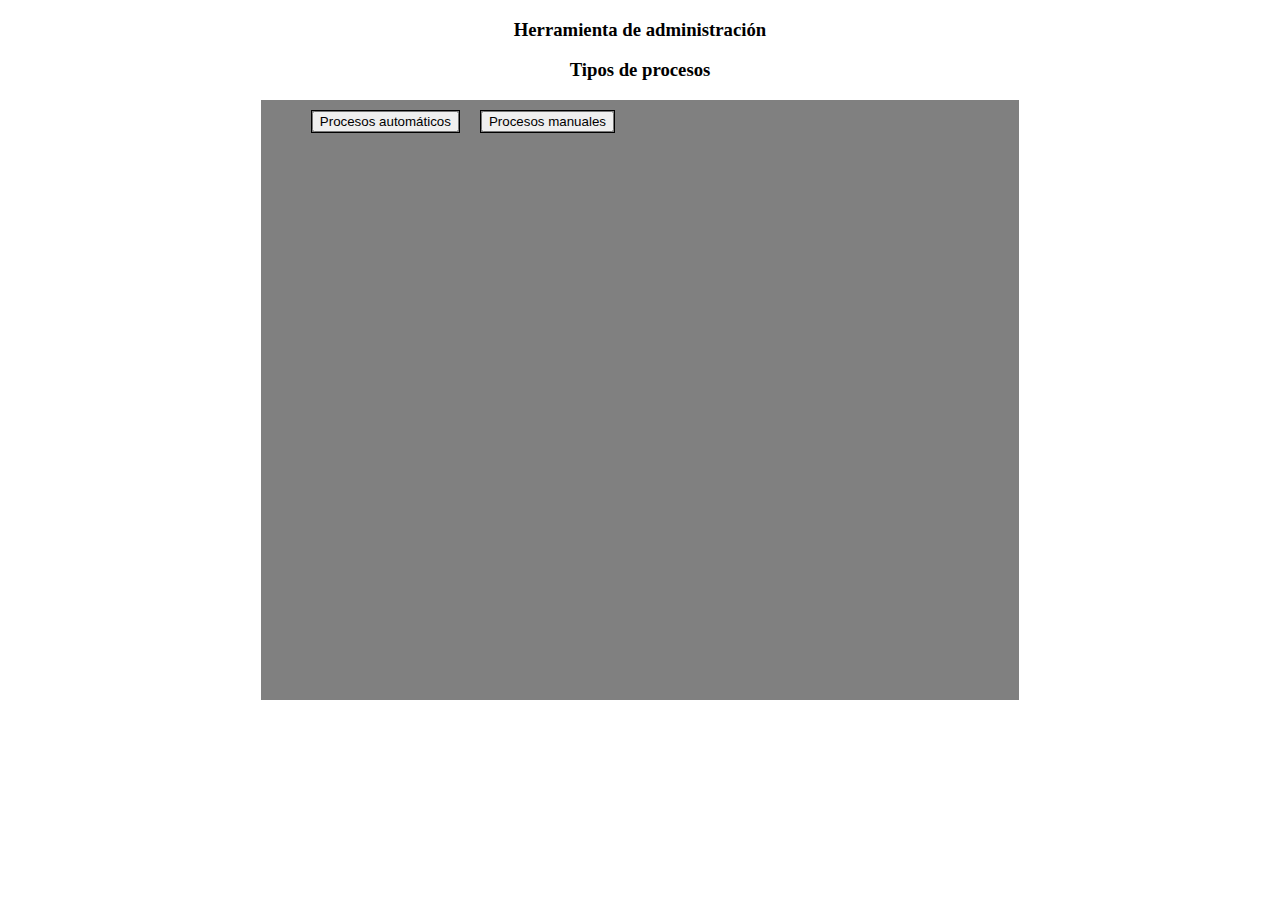
<file: index.html>
<!DOCTYPE html>
<html lang="en">
<head>
    <meta charset="UTF-8">
    <meta name="viewport" content="width=device-width, initial-scale=1.0">
    <link rel="stylesheet" href="estilos.css" title="Mis cosas">
    <title>Script Administrador</title>
    <script>
        // Función para alternar la visibilidad del contenido y cambiar el texto del botón
        function toggleDiv(button, divId, originalText) {
            var div = document.getElementById(divId);
            var allButtons = document.querySelectorAll("button[data-original-text]");


            // Restablece el color de fondo de todos los botones
            allButtons.forEach(function (otherButton) {
                otherButton.style.backgroundColor = "white";
            });

            // Alterna el estado del contenido clicado
            if (div.style.display === "none" || div.style.display === "") {
                div.style.display = "block";
                button.textContent = "Ocultar " + originalText;
                button.style.backgroundColor = "lightblue";
            } else {
                div.style.display = "none";
                button.textContent = originalText;
                button.style.backgroundColor = "white";
            }
        }

        // Función para ocultar todo el contenido cuando se envía el formulario
        function hideAllDivs() {
            var divs = document.querySelectorAll("div");
            divs.forEach(function (div) {
                div.style.display = "none";
            });

            // Restaurar los nombres originales de los botones
            var buttons = document.querySelectorAll("button[data-original-text]");
            buttons.forEach(function (button) {
                button.textContent = button.getAttribute("data-original-text");
                button.style.backgroundColor = "white";
            });
        }
    </script>
    <style>
        /* Ocultar contenido por defecto */
        .hidden {
            display: none;
        }
    </style>
    <script>
        function toggleVisibility(button, divId, target) {
            const div = document.getElementById(divId);
            const targetElement = document.getElementById(target);

            const allButtons = document.querySelectorAll("button[data-original-text]");
            allButtons.forEach(function (otherButton) {
                otherButton.style.backgroundColor = "white";
            });

            if (div.style.display === "none" || div.classList.contains("hidden")) {
                div.style.display = "block";
                div.classList.remove("hidden");
                button.style.backgroundColor = "lightblue";
                button.textContent = "Ocultar " + button.getAttribute('data-original-text');
            } else {
                div.style.display = "none";
                div.classList.add("hidden");
                button.style.backgroundColor = "white";
                button.textContent = button.getAttribute('data-original-text');
            }

            if (targetElement) {
                targetElement.style.display = div.style.display;
            }
        }
    </script>


</head>
<body>
<header>
    <h3>Herramienta de administración</h3>
</header>
<nav></nav>
<main>
    <!--Tipos de procesos-->

    <h3>Tipos de procesos</h3>
    <div id="tipos">
        <form id="formProcesos" action="#" method="get" onsubmit="hideAllDivs()">
            <ol>
                <li>
                    <!--Procesos automáticos-->
                    <button type="button" onclick="toggleDiv(this, 'auto', 'Procesos automáticos')"
                            data-original-text="Procesos automáticos">Procesos automáticos
                    </button>
                    <div id="auto" class="contenido" style="display: none;">
                        <p>Añadir el código de procesos automáticos</p>
                    </div>

                </li>
                <li>
                    <!--Procesos manuales-->
                    <div id="manual">
                        <button type="button" onclick="toggleDiv(this, 'manualContent', 'Procesos manuales')"
                                data-original-text="Procesos manuales">Procesos manuales
                        </button>
                        <div id="manualContent" class="contenido" style="display: none;">
                            <ol>
                                <li>
                                    <!--Opciones del equipo-->
                                    <div class="equipo">
                                        <button type="button" onclick="toggleDiv(this, 'equipoContent', 'Equipos')"
                                                data-original-text="Equipos">Equipos
                                        </button>
                                        <div id="equipoContent" class="contenido" style="display: none;">
                                            <ol>
                                                <li>
                                                    <div class="nombre">
                                                        <button type="button"
                                                                onclick="toggleDiv(this, 'nombreContent', 'Cambiar el nombre del equipo')"
                                                                data-original-text="Cambiar el nombre del equipo">
                                                            Cambiar el nombre del equipo
                                                        </button>
                                                        <div id="nombreContent" class="contenido"
                                                             style="display: none;">
                                                            <form action="procesos.php" method="get">
                                                                <input type="text" name="nombre" id="npc" placeholder="Name PC" required>
                                                                <!--Envío del formulario final-->
                                                                <input type="submit" value="Cambiar">
                                                            </form>
                                                        </div>
                                                    </div>
                                                </li>
                                                <li>
                                                    <div class="ip">
                                                        <button type="button" onclick="toggleDiv(this, 'ipContent', 'Configurar IP del equipo')" data-original-text="Configurar IP del equipo">
                                                                Configurar IP del equipo
                                                        </button>
                                                        <div id="ipContent" class="contenido" style="display: none;">
                                                            <form action="procesos.php" method="get">
                                                                <input type="text" name="ip" id="ip" placeholder="IP" required>
                                                                <input type="text" name="mask" id="mask" placeholder="Mask" required>
                                                                <input type="text" name="gtw" id="gtw" placeholder="Gateway" required>
                                                                <input type="text" name="dns1" id="dns1" placeholder="DNS primario" required>
                                                                <input type="text" name="dns2" id="dns2" placeholder="DNS secundario" required>
                                                                <!--Envío del formulario final-->
                                                                <input type="submit" value="Cambiar IP">
                                                            </form>
                                                        </div>
                                                    </div>
                                                </li>
                                            </ol>
                                        </div>
                                    </div>
                                </li>
                                <li>
                                    <!--Opciones de dominio-->
                                    <div class="dominios">
                                        <button type="button"
                                                onclick="toggleDiv(this, 'dominiosContent', 'Opciones de dominios')"
                                                data-original-text="Opciones de dominios">Opciones de dominios
                                        </button>
                                        <div id="dominiosContent" class="contenido" style="display: none;">
                                            <ol>
                                                <li>
                                                    <div class="prom">
                                                        <button type="button"
                                                                onclick="toggleDiv(this, 'promContent', 'Promover un dominio')"
                                                                data-original-text="Promover un dominio">Promover un
                                                            dominio
                                                        </button>
                                                        <div id="promContent" class="contenido" style="display: none;">
                                                            <ol>
                                                                <li>
                                                                    <div class="primario">
                                                                        <button type="button"
                                                                                onclick="toggleDiv(this, 'primarioContent', 'Dominio primario')"
                                                                                data-original-text="Dominio primario">
                                                                            Dominio primario
                                                                        </button>
                                                                        <div id="primarioContent" class="contenido"
                                                                             style="display: none;">
                                                                            <form action="procesos.php" method="get">
                                                                                <table>
                                                                                    <tr>
                                                                                        <th>Nombre del dominio</th>
                                                                                        <td><input type="text" name="ndom" id="ndom" placeholder="Nombre del dominio" required></td>
                                                                                    </tr>
                                                                                    <tr>
                                                                                        <th>Extensión</th>
                                                                                        <td><input type="text" name="exdom" id="exdom" placeholder="Extensión del dominio" required></td>
                                                                                    </tr>
                                                                                    <tr>
                                                                                        <th>Contraseña del dominio:</th>
                                                                                        <td><input type="password" name="cdom" id="cdom" placeholder="Contraseña del dominio" required></td>
                                                                                    </tr>
                                                                                    <tr>
                                                                                        <th>Usuario administrador</th>
                                                                                        <td><input type="text" name="usun" id="usun" placeholder="Nombre del usuario" required></td>
                                                                                    </tr>
                                                                                    <tr>
                                                                                        <th>Contraseña del usuario</th>
                                                                                        <td><input type="password" name="clave" id="clave" placeholder="Contraseña del usuario" required></td>
                                                                                    </tr>
                                                                                    <tr>
                                                                                        <th>
                                                                                            <select name="rebot" id="rebot" required>
                                                                                                <option value="re">Reiniciar</option>
                                                                                                <option value="nore">No reiniciar</option>
                                                                                            </select>
                                                                                        </th>
                                                                                        <td>el sistema al finalizar</td>
                                                                                    </tr>
                                                                                </table>
                                                                                <!--Envío del formulario final-->
                                                                                <input type="submit" value="Promover">
                                                                            </form>
                                                                        </div>
                                                                    </div>
                                                                </li>
                                                                <li>
                                                                    <div class="secundario">
                                                                        <button type="button" onclick="toggleDiv(this, 'secundarioContent', 'Dominio secundario')" data-original-text="Dominio secundario">
                                                                            Dominio secundario
                                                                        </button>
                                                                        <div id="secundarioContent" class="contenido" style="display: none;">
                                                                            <form action="procesos.php" method="get">
                                                                                <table>
                                                                                    <tr>
                                                                                        <th>Nombre del dominio primario</th>
                                                                                        <td><input type="text" name="ndom" id="ndom" placeholder="Nombre del dominio primario" required></td>
                                                                                    </tr>
                                                                                    <tr>
                                                                                        <th>Nombre del dominio</th>
                                                                                        <td><input type="text" name="ndomsec" id="ndomsec" placeholder="Nombre del dominio" required></td>
                                                                                    </tr>
                                                                                    <tr>
                                                                                        <th>Extensión</th>
                                                                                        <td><input type="text" name="exdom" id="exdom" placeholder="Extensión del dominio" required></td>
                                                                                    </tr>
                                                                                    <tr>
                                                                                        <th>Contraseña del dominio:</th>
                                                                                        <td><input type="password" name="cdom" id="cdom" placeholder="Contraseña del dominio" required></td>
                                                                                    </tr>
                                                                                    <tr>
                                                                                        <th>Usuario administrador</th>
                                                                                        <td><input type="text" name="usun" id="usun" placeholder="Nombre del usuario" required></td>
                                                                                    </tr>
                                                                                    <tr>
                                                                                        <th>Contraseña del usuario</th>
                                                                                        <td><input type="password" name="clave" id="clave" placeholder="Contraseña del usuario" required></td>
                                                                                    </tr>
                                                                                    <tr>
                                                                                        <th>
                                                                                            <select name="rebot" id="rebot" required>
                                                                                                <option value="re">Reiniciar</option>
                                                                                                <option value="nore">No reiniciar</option>
                                                                                            </select>
                                                                                        </th>
                                                                                        <td>el sistema al finalizar</td>
                                                                                    </tr>
                                                                                </table>
                                                                                <input type="submit" value="Promover">
                                                                            </form>
                                                                        </div>
                                                                    </div>
                                                                </li>
                                                            </ol>
                                                        </div>
                                                    </div>
                                                </li>
                                                <li>
                                                    <div class="degr">
                                                        <button type="button" onclick="toggleDiv(this, 'degrContent', 'Degradar un dominio')" data-original-text="Degradar un dominio">
                                                            Degradar un dominio
                                                        </button>
                                                        <div id="degrContent" class="contenido" style="display: none;">
                                                            <form action="procesos.php" method="get">
                                                                <input type="text" name="nombre" id="ndom"
                                                                       placeholder="User name" required>
                                                                <!--Envío del formulario final-->
                                                                <input type="submit" value="Degradar">
                                                            </form>
                                                        </div>
                                                    </div>
                                                </li>
                                            </ol>
                                        </div>
                                    </div>
                                </li>
                                <li>
                                    <!--Opciones para la creacion de Usuarios, Grupos y Unidades Organizativas-->
                                    <ol>
                                        <div class="uguo">
                                            <button type="button" data-original-text="Usuarios, Grupos y Unidades O."
                                                    onclick="toggleVisibility(this, 'ugDiv')">Usuarios, Grupos y
                                                Unidades O.
                                            </button>
                                            <div id="ugDiv" class="hidden">
                                                <li>
                                                    <ol>
                                                        <!-- Opciones para los usuarios -->
                                                        <div class="usu">
                                                            <button type="button" data-original-text="Usuarios" onclick="toggleVisibility(this, 'usuDiv')">
                                                                Usuarios
                                                            </button>
                                                            <div id="usuDiv" class="hidden">
                                                                <li>
                                                                    <!-- Opciones para la creación de usuarios -->
                                                                    <div class="cu">
                                                                        <button type="button"
                                                                                data-original-text="Crear usuarios"
                                                                                onclick="toggleVisibility(this, 'crearUsuariosDiv')">
                                                                            Crear usuarios
                                                                        </button>
                                                                        <form action="procesos.php" method="get"
                                                                              onsubmit="return true;">
                                                                            <div id="crearUsuariosDiv" class="hidden">
                                                                                <table>
                                                                                    <tr>
                                                                                        <th>Nombre del usuario</th>
                                                                                        <td><input type="text" name="usun" id="usun" placeholder="Nombre del usuario" required></td>
                                                                                    </tr>
                                                                                    <tr>
                                                                                        <th>Contraseña</th>
                                                                                        <td><input type="password" name="clave" id="clave" placeholder="Contraseña del usuario" required></td>
                                                                                    </tr>
                                                                                    <tr>
                                                                                        <th>Unidad Organizativa</th>
                                                                                        <td><input type="text" name="unor" id="unor" placeholder="Unidad Organizativa" required></td>
                                                                                    </tr>
                                                                                    <tr>
                                                                                        <th>Nombre del dominio</th>
                                                                                        <td><input type="text" name="ndom" id="ndom" placeholder="Nombre del dominio" required></td>
                                                                                    </tr>
                                                                                    <tr>
                                                                                        <th>Extensión</th>
                                                                                        <td><input type="text" name="exdom" id="exdom" placeholder="Extensión del dominio" required></td>
                                                                                    </tr>
                                                                                    <tr>
                                                                                        <th>¿El usuario podrá cambiar la contraseña?: </th>
                                                                                        <td>Sí<input style="width: 10%;"  type="radio" name="pcc" required value="si">No<input style="width: 10%;" type="radio" name="pcc" required value="no">
                                                                                        </td>
                                                                                    </tr>
                                                                                    <tr>
                                                                                        <th>
                                                                                            Tipo de usuario
                                                                                        </th>
                                                                                        <td><select style="width: 100%;"
                                                                                                    name="tipus"
                                                                                                    id="tipus" required>
                                                                                            <option value="stan">
                                                                                                estándar
                                                                                            </option>
                                                                                            <option value="admin">
                                                                                                administrador
                                                                                            </option>
                                                                                        </select></td>
                                                                                    </tr>
                                                                                    <tr>
                                                                                        <th>Activarlo inmediatamente
                                                                                        </th>
                                                                                        <td>Sí<input
                                                                                                style="width: 10%; background-color: aliceblue;"
                                                                                                type="radio" value="si"
                                                                                                name="aimed" required>
                                                                                            No<input
                                                                                                    style="width: 10%; background-color: aliceblue;"
                                                                                                    type="radio"
                                                                                                    value="no"
                                                                                                    name="aimed"></td>
                                                                                    </tr>
                                                                                </table>
                                                                                <input type="submit" value="Crear">
                                                                            </div>
                                                                        </form>
                                                                    </div>
                                                                </li>
                                                                <li>
                                                                    <!-- Opciones para borrar usuarios -->
                                                                    <div class="bc">
                                                                        <button type="button"
                                                                                data-original-text="Borrar usuarios"
                                                                                onclick="toggleVisibility(this, 'borrarUsuariosDiv')">
                                                                            Borrar usuarios
                                                                        </button>
                                                                        <div id="borrarUsuariosDiv" class="hidden">
                                                                            <form action="procesos.php" method="get"
                                                                                  onsubmit="return true;">
                                                                                <table>
                                                                                    <tr>
                                                                                        <th>Nombre del usuario</th>
                                                                                        <td><input type="text"
                                                                                                   name="usun" id="usun"
                                                                                                   placeholder="Nombre del usuario"
                                                                                                   required></td>
                                                                                    </tr>
                                                                                    <tr>
                                                                                        <th>Unidad Organizativa</th>
                                                                                        <td><input type="text"
                                                                                                   name="unor" id="unor"
                                                                                                   placeholder="Unidad Organizativa"
                                                                                                   required></td>
                                                                                    </tr>
                                                                                    <tr>
                                                                                        <th>Nombre del dominio</th>
                                                                                        <td><input type="text"
                                                                                                   name="ndom" id="ndom"
                                                                                                   placeholder="Nombre del dominio"
                                                                                                   required></td>
                                                                                    </tr>
                                                                                    <tr>
                                                                                        <th>Extensión</th>
                                                                                        <td><input type="text"
                                                                                                   name="exdom"
                                                                                                   id="exdom"
                                                                                                   placeholder="Extensión del dominio"
                                                                                                   required></td>
                                                                                    </tr>
                                                                                </table>
                                                                                <input type="submit" value="Borrar">
                                                                            </form>
                                                                        </div>
                                                                    </div>
                                                                </li>
                                                                <li>
                                                                    <!-- Opciones para la administración de usuarios -->
                                                                    <div class="au">
                                                                        <button type="button"
                                                                                data-original-text="Admin Usuarios"
                                                                                onclick="toggleVisibility(this, 'adminUsuariosDiv')">
                                                                            Admin Usuarios
                                                                        </button>
                                                                        <div id="adminUsuariosDiv" class="hidden">
                                                                            <form action="procesos.php" method="get"
                                                                                  onsubmit="return true;">
                                                                                <table>
                                                                                    <tr>
                                                                                        <th>Nombre del usuario</th>
                                                                                        <td><input type="text"
                                                                                                   name="usun" id="usun"
                                                                                                   placeholder="Nombre del usuario"
                                                                                                   required></td>
                                                                                    </tr>
                                                                                    <tr>
                                                                                        <th>Unidad Organizativa</th>
                                                                                        <td><input type="text"
                                                                                                   name="unor" id="unor"
                                                                                                   placeholder="Unidad Organizativa"
                                                                                                   required></td>
                                                                                    </tr>
                                                                                    <tr>
                                                                                        <th>Nombre del dominio</th>
                                                                                        <td><input type="text"
                                                                                                   name="ndom" id="ndom"
                                                                                                   placeholder="Nombre del dominio"
                                                                                                   required></td>
                                                                                    </tr>
                                                                                    <tr>
                                                                                        <th>Extensión</th>
                                                                                        <td><input type="text"
                                                                                                   name="exdom"
                                                                                                   id="exdom"
                                                                                                   placeholder="Extensión del dominio"
                                                                                                   required></td>
                                                                                    </tr>
                                                                                    <tr>
                                                                                        <th colspan="2"
                                                                                            style="text-align: center;">
                                                                                            <select name="hdcm"
                                                                                                    id="hdcm" required
                                                                                                    onchange="mostrarFormulario()">
                                                                                                <option value="agrp">
                                                                                                    Añadir a un grupo
                                                                                                </option>
                                                                                                <option value="had">
                                                                                                    Designar como
                                                                                                    administrador
                                                                                                </option>
                                                                                                <option value="dca">
                                                                                                    Descartar como
                                                                                                    administrador
                                                                                                </option>
                                                                                            </select>
                                                                                        </th>
                                                                                    </tr>
                                                                                </table>

                                                                                <!-- Formulario del grupo (visible al principio) -->
                                                                                <table id="formGrupo">
                                                                                    <tr>
                                                                                        <th>Nombre del grupo</th>
                                                                                        <td><input type="text"
                                                                                                   name="ngrp" id="ngrp"
                                                                                                   placeholder="Nombre del Grupo"
                                                                                                   required></td>
                                                                                    </tr>
                                                                                    <tr>
                                                                                        <th>Unidad Organizativa</th>
                                                                                        <td><input type="text"
                                                                                                   name="unorGrupo"
                                                                                                   id="unorGrupo"
                                                                                                   placeholder="Unidad Organizativa"
                                                                                                   required></td>
                                                                                    </tr>
                                                                                    <tr>
                                                                                        <th>Nombre del dominio</th>
                                                                                        <td><input type="text"
                                                                                                   name="ndomGrupo"
                                                                                                   id="ndomGrupo"
                                                                                                   placeholder="Nombre del dominio"
                                                                                                   required></td>
                                                                                    </tr>
                                                                                    <tr>
                                                                                        <th>Extensión del dominio</th>
                                                                                        <td><input type="text"
                                                                                                   name="exdomGrupo"
                                                                                                   id="exdomGrupo"
                                                                                                   placeholder="Extensión del dominio"
                                                                                                   required></td>
                                                                                    </tr>
                                                                                </table>

                                                                                <script>
                                                                                    function mostrarFormulario() {
                                                                                        const seleccion = document.getElementById("hdcm").value;
                                                                                        const formGrupo = document.getElementById("formGrupo");

                                                                                        if (seleccion === "agrp") {
                                                                                            // Mostrar el formulario y hacer los campos obligatorios
                                                                                            formGrupo.style.display = "table";
                                                                                            document.getElementById("ngrp").setAttribute("required", "true");
                                                                                            document.getElementById("unorGrupo").setAttribute("required", "true");
                                                                                            document.getElementById("ndomGrupo").setAttribute("required", "true");
                                                                                            document.getElementById("exdomGrupo").setAttribute("required", "true");
                                                                                        } else {
                                                                                            // Ocultar el formulario y remover obligatoriedad de los campos
                                                                                            formGrupo.style.display = "none";
                                                                                            document.getElementById("ngrp").removeAttribute("required");
                                                                                            document.getElementById("unorGrupo").removeAttribute("required");
                                                                                            document.getElementById("ndomGrupo").removeAttribute("required");
                                                                                            document.getElementById("exdomGrupo").removeAttribute("required");
                                                                                        }
                                                                                    }

                                                                                    // Ejecutar la función una vez al cargar la página para establecer el comportamiento correcto
                                                                                    window.onload = function () {
                                                                                        mostrarFormulario();  // Muestra el formulario correctamente según la opción inicial
                                                                                    };
                                                                                </script>
                                                                                <input type="submit" value="Enviar">
                                                                            </form>
                                                                        </div>
                                                                    </div>
                                                                </li>
                                                            </div>
                                                        </div>
                                                    </ol>
                                                </li>
                                                <!-- Opciones para los grupos -->
                                                <li>
                                                    <ol>
                                                        <div class="grp">
                                                            <button type="button" data-original-text="Grupos"
                                                                    onclick="toggleVisibility(this, 'gruposDiv')">Grupos
                                                            </button>
                                                            <div id="gruposDiv" class="hidden">
                                                                <li>
                                                                    <!-- Opciones para la creación de grupos -->
                                                                    <div class="cg">
                                                                        <button type="button"
                                                                                data-original-text="Crear grupos"
                                                                                onclick="toggleVisibility(this, 'crearGruposDiv')">
                                                                            Crear grupos
                                                                        </button>
                                                                        <div id="crearGruposDiv" class="hidden">
                                                                            <form action="procesos.php" method="get">
                                                                                <table>
                                                                                    <tr>
                                                                                        <th>Nombre de Grupo</th>
                                                                                        <td><input type="text"
                                                                                                   name="usun" id="ngrp"
                                                                                                   placeholder="Nombre del Grupo"
                                                                                                   required></td>
                                                                                    </tr>
                                                                                    <tr>
                                                                                        <th>Unidad Organizativa</th>
                                                                                        <td><input type="text"
                                                                                                   name="unor" id="unor"
                                                                                                   placeholder="Unidad Organizativa"
                                                                                                   required></td>
                                                                                    </tr>
                                                                                    <tr>
                                                                                        <th>Nombre del dominio</th>
                                                                                        <td><input type="text"
                                                                                                   name="ndom" id="ndom"
                                                                                                   placeholder="Nombre del dominio"
                                                                                                   required></td>
                                                                                    </tr>
                                                                                    <tr>
                                                                                        <th>Extensión del dominio</th>
                                                                                        <td><input type="text"
                                                                                                   name="exdom"
                                                                                                   id="exdom"
                                                                                                   placeholder="Extensión del dominio"
                                                                                                   required></td>
                                                                                    </tr>
                                                                                    <tr>
                                                                                        <th>
                                                                                            Ámbito
                                                                                        </th>
                                                                                        <td>
                                                                                            <select name="tdg" id="tdg">
                                                                                                <option value="L">
                                                                                                    Local
                                                                                                </option>
                                                                                                <option value="G">
                                                                                                    Global
                                                                                                </option>
                                                                                                <option value="U">
                                                                                                    Universal
                                                                                                </option>
                                                                                            </select>
                                                                                        </td>
                                                                                    </tr>
                                                                                    <tr>
                                                                                        <th>Grupo:</th>
                                                                                        <td>
                                                                                            seguro<input type="radio"
                                                                                                         name="gsec"
                                                                                                         value="sec"
                                                                                                         style="width: 10%;">no
                                                                                            seguro<input type="radio"
                                                                                                         name="gsec"
                                                                                                         value="nsec"
                                                                                                         style="width: 10%;">
                                                                                        </td>
                                                                                    </tr>
                                                                                </table>
                                                                                <input type="submit" value="Crear">
                                                                            </form>
                                                                        </div>
                                                                    </div>
                                                                </li>
                                                                <li>
                                                                    <!-- Opciones para borrar grupos -->
                                                                    <div class="bg">
                                                                        <button type="button"
                                                                                data-original-text="Borrar grupos"
                                                                                onclick="toggleVisibility(this, 'borrarGruposDiv')">
                                                                            Borrar grupos
                                                                        </button>
                                                                        <div id="borrarGruposDiv" class="hidden">
                                                                            <form action="procesos.php" method="get">
                                                                                <table>
                                                                                    <tr>
                                                                                        <th>Nombre de Grupo</th>
                                                                                        <td><input type="text"
                                                                                                   name="usun" id="ngrp"
                                                                                                   placeholder="Nombre del Grupo"
                                                                                                   required></td>
                                                                                    </tr>
                                                                                    <tr>
                                                                                        <th>Unidad Organizativa</th>
                                                                                        <td><input type="text"
                                                                                                   name="unor" id="unor"
                                                                                                   placeholder="Unidad Organizativa"
                                                                                                   required></td>
                                                                                    </tr>
                                                                                    <tr>
                                                                                        <th>Nombre del dominio</th>
                                                                                        <td><input type="text"
                                                                                                   name="ndom" id="ndom"
                                                                                                   placeholder="Nombre del dominio"
                                                                                                   required></td>
                                                                                    </tr>
                                                                                    <tr>
                                                                                        <th>Extensión del dominio</th>
                                                                                        <td><input type="text"
                                                                                                   name="exdom"
                                                                                                   id="exdom"
                                                                                                   placeholder="Extensión del dominio"
                                                                                                   required></td>
                                                                                    </tr>
                                                                                </table>
                                                                                <input type="submit" value="Borrar">
                                                                            </form>
                                                                        </div>
                                                                    </div>
                                                                </li>
                                                                <li>
                                                                    <!-- Opciones para la administración de grupos -->
                                                                    <div class="ag">
                                                                        <button type="button"
                                                                                data-original-text="Administrar grupos"
                                                                                onclick="toggleVisibility(this, 'adminGruposDiv')">
                                                                            Administrar grupos
                                                                        </button>
                                                                        <div id="adminGruposDiv" class="hidden">
                                                                            <form action="procesos.php" method="get">
                                                                                <input type="text" name="usun" id="ngrp"
                                                                                       placeholder="Nombre del Grupo"
                                                                                       required>
                                                                                <input type="text" name="unor" id="unor"
                                                                                       placeholder="Unidad Organizativa"
                                                                                       required>
                                                                                <input type="text" name="ndom" id="ndom"
                                                                                       placeholder="Nombre del dominio"
                                                                                       required>
                                                                                <input type="text" name="exdom"
                                                                                       id="exdom"
                                                                                       placeholder="Extensión del dominio"
                                                                                       required>
                                                                                <input type="submit" value="enviar">
                                                                            </form>
                                                                        </div>
                                                                    </div>
                                                                </li>
                                                            </div>
                                                        </div>
                                                    </ol>
                                                </li>
                                                <!-- Opciones para las Unidades Organizativas -->
                                                <li>
                                                    <ol>
                                                        <div class="uo">
                                                            <button type="button"
                                                                    data-original-text="Unidad Organizativa"
                                                                    onclick="toggleVisibility(this, 'uoDiv')">Unidad
                                                                Organizativa
                                                            </button>
                                                            <div id="uoDiv" class="hidden">
                                                                <li>
                                                                    <div class="cuo">
                                                                        <button type="button"
                                                                                data-original-text="Crear unidades organizativas"
                                                                                onclick="toggleVisibility(this, 'crearUODiv')">
                                                                            Crear unidades organizativas
                                                                        </button>
                                                                        <div id="crearUODiv" class="hidden">
                                                                            <form action="procesos.php" method="get">
                                                                                <table>
                                                                                    <tr>
                                                                                        <th>Nombre de la Unidad O</th>
                                                                                        <td><input type="text"
                                                                                                   name="unor" id="unor"
                                                                                                   placeholder="Nombre de la Unidad O"
                                                                                                   required></td>
                                                                                    </tr>
                                                                                    <tr>
                                                                                        <th>Unidad Organizativa</th>
                                                                                        <td><input type="text"
                                                                                                   name="unor" id="unor"
                                                                                                   placeholder="Unidad Organizativa"
                                                                                                   required></td>
                                                                                    </tr>
                                                                                    <tr>
                                                                                        <th>Nombre del dominio</th>
                                                                                        <td><input type="text"
                                                                                                   name="ndom" id="ndom"
                                                                                                   placeholder="Nombre del dominio"
                                                                                                   required></td>
                                                                                    </tr>
                                                                                    <tr>
                                                                                        <th>Extensión del dominio</th>
                                                                                        <td><input type="text"
                                                                                                   name="exdom"
                                                                                                   id="exdom"
                                                                                                   placeholder="Extensión del dominio"
                                                                                                   required></td>
                                                                                    </tr>
                                                                                </table>
                                                                                <input type="submit" value="Crear">
                                                                            </form>
                                                                        </div>
                                                                    </div>
                                                                </li>
                                                                <li>
                                                                    <div class="buo">
                                                                        <button type="button"
                                                                                data-original-text="Borrar unidades organizativas"
                                                                                onclick="toggleVisibility(this, 'borrarUODiv')">
                                                                            Borrar unidades organizativas
                                                                        </button>
                                                                        <div id="borrarUODiv" class="hidden">
                                                                            <form action="procesos.php" method="get">
                                                                                <table>
                                                                                    <tr>
                                                                                        <th>Nombre de la Unidad O</th>
                                                                                        <td><input type="text"
                                                                                                   name="unor" id="unor"
                                                                                                   placeholder="Nombre de la Unidad O"
                                                                                                   required></td>
                                                                                    </tr>
                                                                                    <tr>
                                                                                        <th>Unidad Organizativa</th>
                                                                                        <td><input type="text"
                                                                                                   name="unor" id="unor"
                                                                                                   placeholder="Unidad Organizativa"
                                                                                                   required></td>
                                                                                    </tr>
                                                                                    <tr>
                                                                                        <th>Nombre del dominio</th>
                                                                                        <td><input type="text"
                                                                                                   name="ndom" id="ndom"
                                                                                                   placeholder="Nombre del dominio"
                                                                                                   required></td>
                                                                                    </tr>
                                                                                    <tr>
                                                                                        <th>Extensión del dominio</th>
                                                                                        <td><input type="text"
                                                                                                   name="exdom"
                                                                                                   id="exdom"
                                                                                                   placeholder="Extensión del dominio"
                                                                                                   required></td>
                                                                                    </tr>
                                                                                </table>
                                                                                <input type="submit" value="Borrar">
                                                                            </form>
                                                                        </div>
                                                                    </div>
                                                                </li>
                                                                <li>
                                                                    <div class="auo">
                                                                        <button type="button"
                                                                                data-original-text="Administrar unidades organizativas"
                                                                                onclick="toggleVisibility(this, 'adminUODiv')">
                                                                            Administrar unidades organizativas
                                                                        </button>
                                                                        <div id="adminUODiv" class="hidden">
                                                                            <form action="procesos.php" method="get">
                                                                                <input type="text" name="unor" id="unor"
                                                                                       placeholder="Nombre de la Unidad O"
                                                                                       required>
                                                                                <input type="text" name="unor" id="unor"
                                                                                       placeholder="Unidad Organizativa"
                                                                                       required>
                                                                                <input type="text" name="ndom" id="ndom"
                                                                                       placeholder="Nombre del dominio"
                                                                                       required>
                                                                                <input type="text" name="exdom"
                                                                                       id="exdom"
                                                                                       placeholder="Extensión del dominio"
                                                                                       required>
                                                                                <input type="submit" value="Crear">
                                                                            </form>
                                                                        </div>
                                                                    </div>
                                                                </li>
                                                            </div>
                                                        </div>
                                                    </ol>
                                                </li>
                                            </div>
                                        </div>
                                    </ol>
                                </li>
                                <li>
                                    <!--Opciones para carpetas-->
                                    <div class="carpetas">
                                        <button type="button" onclick="toggleDiv(this, 'carpetasContent', 'Carpetas')"
                                                data-original-text="Carpetas">Carpetas
                                        </button>

                                        <div id="carpetasContent" class="contenido" style="display: none;">
                                            <ol>
                                                <li>
                                                    <div class="cc">
                                                        <button type="button"
                                                                onclick="toggleDiv(this, 'ccContent', 'Crear carpetas personalizadas')"
                                                                data-original-text="Crear carpetas personalizadas">Crear
                                                            carpetas personalizadas
                                                        </button>
                                                        <div id="ccContent" class="contenido" style="display: none;">
                                                            <form action="procesos.php" method="get">
                                                                <table>
                                                                    <tr>
                                                                        <th>Nombre de la carpeta</th>
                                                                        <td><input type="text" name="nombre" id="ccarp"
                                                                                   placeholder="User name" required>
                                                                        </td>
                                                                    </tr>
                                                                </table>
                                                                <input type="submit" value="Crear">
                                                            </form>
                                                        </div>
                                                    </div>
                                                </li>
                                                <li>
                                                    <div class="bc">
                                                        <button type="button"
                                                                onclick="toggleDiv(this, 'bcContent', 'Borrar carpetas')"
                                                                data-original-text="Borrar carpetas">Borrar carpetas
                                                        </button>
                                                        <div id="bcContent" class="contenido" style="display: none;">
                                                            <form action="procesos.php" method="get">
                                                                <table>
                                                                    <tr>
                                                                        <th>Nombre de la carpeta</th>
                                                                        <td><input type="text" name="nombre" id="ccarp"
                                                                                   placeholder="User name" required>
                                                                        </td>
                                                                    </tr>
                                                                </table>
                                                                <input type="submit" value="Borrar">
                                                            </form>
                                                        </div>
                                                    </div>
                                                </li>
                                            </ol>
                                        </div>
                                    </div>
                                </li>
                            </ol>
                        </div>
                    </div>
                </li>
            </ol>
        </form>
    </div>
</main>
<aside></aside>
<footer></footer>
</body>
</html>
</file>
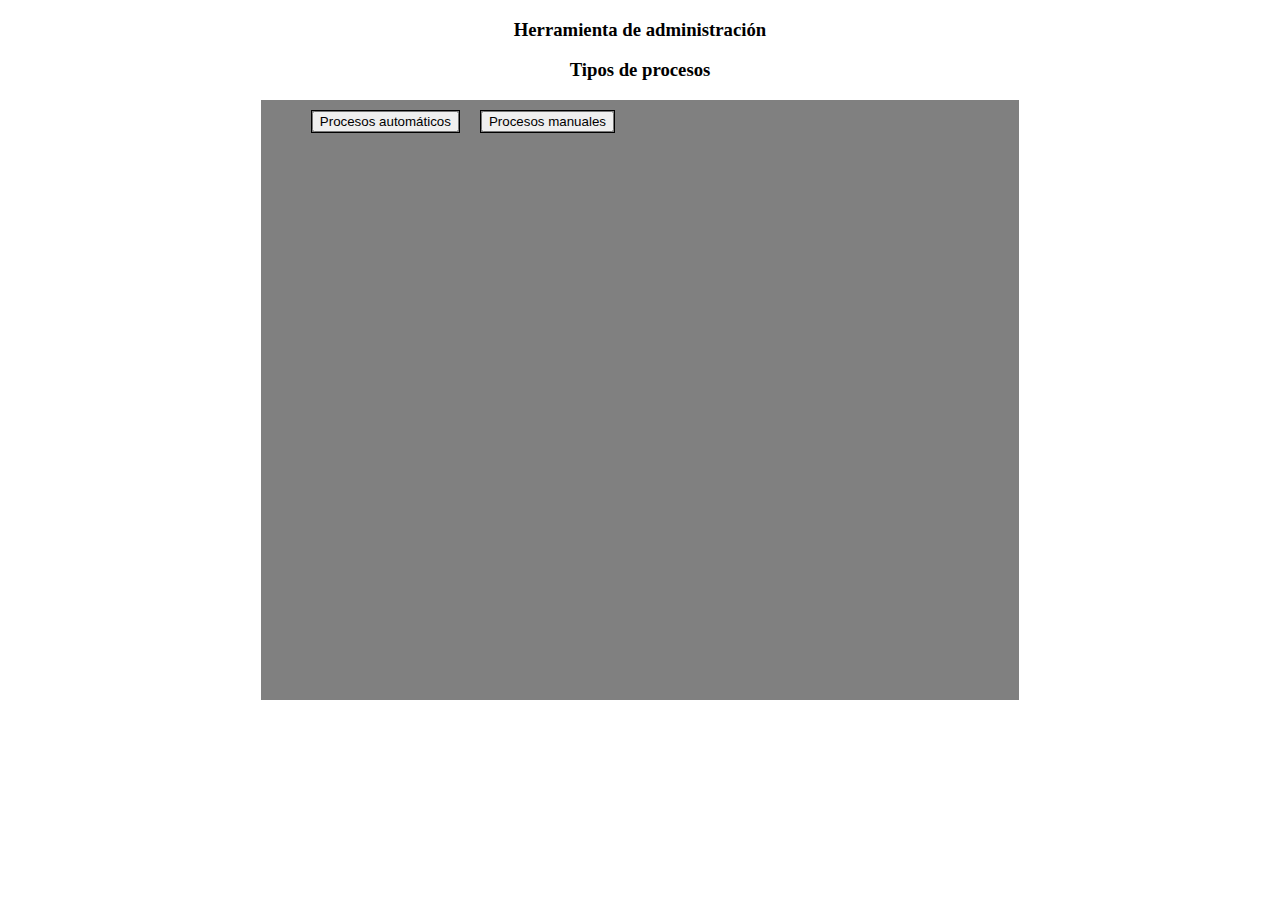
<file: index(no).html>
<!DOCTYPE html>
<html lang="en">
<head>
    <meta charset="UTF-8">
    <meta name="viewport" content="width=device-width, initial-scale=1.0">
    <link rel="stylesheet" href="estilos.css" title="Mis cosas">
    <title>Script Administrador</title>
    <script>
        // Función para alternar la visibilidad del contenido y cambiar el texto del botón
        function toggleDiv(button, divId, originalText) {
            var div = document.getElementById(divId);
            var allDivs = button.parentElement.parentElement.querySelectorAll(".contenido");

            // Pliega todos los demás contenidos dentro del mismo grupo
            allDivs.forEach(function(otherDiv) {
                if (otherDiv.id !== divId) {
                    otherDiv.style.display = "none";
                }
            });

            // Alterna el estado del contenido clicado
            if (div.style.display === "none" || div.style.display === "") {
                div.style.display = "block";
                button.textContent = "Ocultar " + originalText;
            } else {
                div.style.display = "none";
                button.textContent = originalText;
            }
        }

        // Función para ocultar todo el contenido cuando se envía el formulario
        function hideAllDivs() {
            var divs = document.querySelectorAll("div");
            divs.forEach(function(div) {
                div.style.display = "none";
            });

            // Restaurar los nombres originales de los botones
            var buttons = document.querySelectorAll("button[data-original-text]");
            buttons.forEach(function(button) {
                button.textContent = button.getAttribute("data-original-text");
            });
        }
    </script>
    <style>
        /* Ocultar contenido por defecto */
        .hidden {
            display: none;
        }
    </style>
    <script>
        function toggleVisibility(button, divId) {
            const div = document.getElementById(divId);
            if (div.style.display === "none" || div.classList.contains("hidden")) {
                div.style.display = "block";
                div.classList.remove("hidden");
                button.textContent = "Ocultar " + button.getAttribute('data-original-text');
            } else {
                div.style.display = "none";
                div.classList.add("hidden");
                button.textContent = button.getAttribute('data-original-text');
            }
        }
    </script>
    
        
</head>
<body>
    <header>
        <h3>Herramienta de administración</h3>
    </header>
    <nav></nav>
    <main>
         <!--Tipos de procesos-->
         
         <h3>Tipos de procesos</h3>
        <div id="tipos">
            <form id="formProcesos" action="#" method="get" onsubmit="hideAllDivs()">
                <ol>
                    <li>
                        <!--Procesos automáticos-->
                        <button type="button" onclick="toggleDiv(this, 'auto', 'Procesos automáticos')" data-original-text="Procesos automáticos">Procesos automáticos</button>
                        <div id="auto" class="contenido" style="display: none;">
                            <p>Añadir el código de procesos automáticos</p>
                        </div>
                        
                    </li>
                    <li>
                        <!--Procesos manuales-->
                        <div id="manual">
                            <button type="button" onclick="toggleDiv(this, 'manualContent', 'Procesos manuales')" data-original-text="Procesos manuales">Procesos manuales</button>
                            <div id="manualContent" class="contenido" style="display: none;">
                                <ol>
                                    <li>
                                        <!--Opciones del equipo-->
                                        <div class="equipo">
                                            <button type="button" onclick="toggleDiv(this, 'equipoContent', 'Equipos')" data-original-text="Equipos">Equipos</button>
                                            <div id="equipoContent" class="contenido" style="display: none;">
                                                <ol>
                                                    <li>
                                                        <div class="nombre">
                                                            <button type="button" onclick="toggleDiv(this, 'nombreContent', 'Cambiar el nombre del equipo')" data-original-text="Cambiar el nombre del equipo">Cambiar el nombre del equipo</button>
                                                            <div id="nombreContent" class="contenido" style="display: none;">
                                                                <form action="procesos.php" method="get">
                                                                    <input type="text" name="nombre" id="npc" placeholder="Name PC" required>
                                                                    <!--Envío del formulario final-->
                                                                    <input type="submit" value="Cambiar">
                                                                </form>
                                                            </div>
                                                        </div>
                                                    </li> 
                                                    <li>
                                                        <div class="ip">
                                                            <button type="button" onclick="toggleDiv(this, 'ipContent', 'Configurar IP del equipo')" data-original-text="Configurar IP del equipo">Configurar IP del equipo</button>
                                                            <div id="ipContent" class="contenido" style="display: none;">
                                                                <form action="procesos.php" method="get">
                                                                    <input type="text" name="nombre" id="ip" placeholder="IP" required>
                                                                    <input type="text" name="nombre" id="mask" placeholder="Mask" required>
                                                                    <input type="text" name="nombre" id="gtw" placeholder="Gateway" required>
                                                                    <!--Envío del formulario final-->
                                                                    <input type="submit" value="Cambiar IP">
                                                                </form>
                                                            </div>
                                                        </div>
                                                    </li>
                                                </ol>
                                            </div>
                                        </div>
                                    </li> 
                                    <li> 
                                        <!--Opciones de dominio-->
                                        <div class="dominios">
                                            <button type="button" onclick="toggleDiv(this, 'dominiosContent', 'Opciones de dominios')" data-original-text="Opciones de dominios">Opciones de dominios</button>
                                            <div id="dominiosContent" class="contenido" style="display: none;">
                                                <ol>
                                                    <li>
                                                        <div class="prom">
                                                            <button type="button" onclick="toggleDiv(this, 'promContent', 'Promover un dominio')" data-original-text="Promover un dominio">Promover un dominio</button>
                                                            <div id="promContent" class="contenido" style="display: none;">
                                                                <ol>
                                                                    <li>
                                                                        <div class="primario">
                                                                            <button type="button" onclick="toggleDiv(this, 'primarioContent', 'Dominio primario')" data-original-text="Dominio primario">Dominio primario</button>
                                                                            <div id="primarioContent" class="contenido" style="display: none;">
                                                                                <form action="procesos.php" method="get">
                                                                                    <input type="text" name="ndom" id="ndom" placeholder="User name" required>
                                                                                    <!--Envío del formulario final-->
                                                                                    <input type="submit" value="Crear">
                                                                                </form>
                                                                            </div>
                                                                        </div>
                                                                    </li> 
                                                                    <li>
                                                                        <div class="secundario">
                                                                            <button type="button" onclick="toggleDiv(this, 'secundarioContent', 'Dominio secundario')" data-original-text="Dominio secundario">Dominio secundario</button>
                                                                            <div id="secundarioContent" class="contenido" style="display: none;">
                                                                                <form action="procesos.php" method="get">
                                                                                    <input type="text" name="nombre" id="nomc" placeholder="User name" required>
                                                                                    <!--Envío del formulario final-->
                                                                                    <input type="submit" value="Crear">
                                                                                </form>
                                                                            </div>
                                                                        </div>
                                                                    </li>
                                                                </ol>
                                                            </div>
                                                        </div>        
                                                    </li> 
                                                    <li>
                                                        <div class="degr">
                                                            <button type="button" onclick="toggleDiv(this, 'degrContent', 'Degradar un dominio')" data-original-text="Degradar un dominio">Degradar un dominio</button>
                                                            <div id="degrContent" class="contenido" style="display: none;">
                                                                <form action="procesos.php" method="get">
                                                                    <input type="text" name="nombre" id="ndom" placeholder="User name" required>
                                                                    <!--Envío del formulario final-->
                                                                    <input type="submit" value="Degradar">
                                                                </form>
                                                            </div>
                                                        </div>
                                                    </li>
                                                </ol>
                                            </div>
                                        </div>
                                    </li> 
                                    <li>
                                        <!--Opciones para la creacion de Usuarios, Grupos y Unidades Organizativas-->
                                        <ol>
                                            <div class="uguo">
                                                <button type="button" data-original-text="Usuarios, Grupos y Unidades O." onclick="toggleVisibility(this, 'ugDiv')">Usuarios, Grupos y Unidades O.</button>
                                                <div id="ugDiv" class="hidden">
                                                    <li>
                                                        <ol>
                                                            <!-- Opciones para los usuarios -->
                                                            <div class="usu">
                                                                <button type="button" data-original-text="Usuarios" onclick="toggleVisibility(this, 'usuDiv')">Usuarios</button>
                                                                <div id="usuDiv" class="hidden">
                                                                    <li>
                                                                        <!-- Opciones para la creación de usuarios -->
                                                                        <div class="cu">
                                                                            <button type="button" data-original-text="Crear usuarios" onclick="toggleVisibility(this, 'crearUsuariosDiv')">Crear usuarios</button>
                                                                            <form action="procesos.php" method="get" onsubmit="return true;">
                                                                                <div id="crearUsuariosDiv" class="hidden">
                                                                                    <table>
                                                                                        <tr>
                                                                                            <th>Nombre del usuario</th><td><input type="text" name="usun" id="usun" placeholder="Nombre del usuario" required></td>
                                                                                        </tr>
                                                                                        <tr>
                                                                                            <th>Contraseña</th><td><input type="password" name="clave" id="clave" placeholder="Contraseña del usuario" required></td>
                                                                                        </tr>
                                                                                        <tr>
                                                                                            <th>Unidad Organizativa</th><td><input type="text" name="unor" id="unor" placeholder="Unidad Organizativa" required></td>
                                                                                        </tr>
                                                                                        <tr>
                                                                                            <th>Nombre del dominio</th><td><input type="text" name="ndom" id="ndom" placeholder="Nombre del dominio" required></td>
                                                                                        </tr>
                                                                                        <tr>
                                                                                            <th>Extensión</th><td><input type="text" name="exdom" id="exdom" placeholder="Extensión del dominio" required></td>
                                                                                        </tr>
                                                                                        <tr>
                                                                                            <th>¿El usuario podrá cambiar la contraseña?:</th><td>Sí<input style="width: 10%;" type="radio" name="pcc" required value="si">No<input style="width: 10%;" type="radio" name="pcc" required value="no"></td>
                                                                                        </tr>
                                                                                        <tr>
                                                                                            <th>
                                                                                                Tipo de usuario</th><td><select  style="width: 100%;" name="tipus" id="tipus" required>
                                                                                                <option value="stan">estándar</option>
                                                                                                <option value="admin">administrador</option>
                                                                                            </select></td>
                                                                                        </tr>
                                                                                        <tr>
                                                                                            <th>Activarlo inmediatamente</th><td>Sí<input style="width: 10%; background-color: aliceblue;" type="radio" value="si" name="aimed" required>
                                                                                                No<input style="width: 10%; background-color: aliceblue;" type="radio" value="no" name="aimed"></td>
                                                                                        </tr>
                                                                                    </table>
                                                                                    <input type="submit" value="Crear">
                                                                                </div>
                                                                            </form>
                                                                        </div>
                                                                    </li>
                                                                    <li>
                                                                        <!-- Opciones para borrar usuarios -->
                                                                        <div class="bc">
                                                                            <button type="button" data-original-text="Borrar usuarios" onclick="toggleVisibility(this, 'borrarUsuariosDiv')">Borrar usuarios</button>
                                                                            <div id="borrarUsuariosDiv" class="hidden">
                                                                                <form action="procesos.php" method="get" onsubmit="return true;">
                                                                                    <table>
                                                                                        <tr>
                                                                                            <th>Nombre del usuario</th><td><input type="text" name="usun" id="usun" placeholder="Nombre del usuario" required></td>
                                                                                        </tr>
                                                                                        <tr>
                                                                                            <th>Unidad Organizativa</th><td><input type="text" name="unor" id="unor" placeholder="Unidad Organizativa" required></td>
                                                                                        </tr>
                                                                                        <tr>
                                                                                            <th>Nombre del dominio</th><td><input type="text" name="ndom" id="ndom" placeholder="Nombre del dominio" required></td>
                                                                                        </tr>
                                                                                        <tr>
                                                                                            <th>Extensión</th><td><input type="text" name="exdom" id="exdom" placeholder="Extensión del dominio" required></td>
                                                                                        </tr>
                                                                                    </table>
                                                                                    <input type="submit" value="Borrar">
                                                                                </form>
                                                                            </div>
                                                                        </div>
                                                                    </li>
                                                                    <li>
                                                                        <!-- Opciones para la administración de usuarios -->
                                                                        <div class="au">
                                                                            <button type="button" data-original-text="Admin Usuarios" onclick="toggleVisibility(this, 'adminUsuariosDiv')">Admin Usuarios</button>
                                                                            <div id="adminUsuariosDiv" class="hidden">
                                                                                <form action="procesos.php" method="get" onsubmit="return true;">
                                                                                    <table>
                                                                                        <tr>
                                                                                            <th>Nombre del usuario</th><td><input type="text" name="usun" id="usun" placeholder="Nombre del usuario" required></td>
                                                                                        </tr>
                                                                                        <tr>
                                                                                            <th>Unidad Organizativa</th><td><input type="text" name="unor" id="unor" placeholder="Unidad Organizativa" required></td>
                                                                                        </tr>
                                                                                        <tr>
                                                                                            <th>Nombre del dominio</th><td><input type="text" name="ndom" id="ndom" placeholder="Nombre del dominio" required></td>
                                                                                        </tr>
                                                                                        <tr>
                                                                                            <th>Extensión</th><td><input type="text" name="exdom" id="exdom" placeholder="Extensión del dominio" required></td>
                                                                                        </tr>
                                                                                        <tr>
                                                                                            <th colspan="2" style="text-align: center;">
                                                                                                <select name="hdcm" id="hdcm" required onchange="mostrarFormulario()">
                                                                                                    <option value="agrp">Añadir a un grupo</option>
                                                                                                    <option value="had">Designar como administrador</option>
                                                                                                    <option value="dca">Descartar como administrador</option>
                                                                                                </select>
                                                                                            </th>
                                                                                        </tr>
                                                                                    </table>
                                                                                    
                                                                                    <!-- Formulario del grupo (visible al principio) -->
                                                                                    <table id="formGrupo">
                                                                                        <tr>
                                                                                            <th>Nombre del grupo</th><td><input type="text" name="ngrp" id="ngrp" placeholder="Nombre del Grupo" required></td>
                                                                                        </tr>
                                                                                        <tr>
                                                                                            <th>Unidad Organizativa</th><td><input type="text" name="unorGrupo" id="unorGrupo" placeholder="Unidad Organizativa" required></td>
                                                                                        </tr>
                                                                                        <tr>
                                                                                            <th>Nombre del dominio</th><td><input type="text" name="ndomGrupo" id="ndomGrupo" placeholder="Nombre del dominio" required></td>
                                                                                        </tr>
                                                                                        <tr>
                                                                                            <th>Extensión del dominio</th><td><input type="text" name="exdomGrupo" id="exdomGrupo" placeholder="Extensión del dominio" required></td>
                                                                                        </tr>
                                                                                    </table>
                                                                                    
                                                                                    <script>
                                                                                        function mostrarFormulario() {
                                                                                            const seleccion = document.getElementById("hdcm").value;
                                                                                            const formGrupo = document.getElementById("formGrupo");
                                                                                    
                                                                                            if (seleccion === "agrp") {
                                                                                                // Mostrar el formulario y hacer los campos obligatorios
                                                                                                formGrupo.style.display = "table";
                                                                                                document.getElementById("ngrp").setAttribute("required", "true");
                                                                                                document.getElementById("unorGrupo").setAttribute("required", "true");
                                                                                                document.getElementById("ndomGrupo").setAttribute("required", "true");
                                                                                                document.getElementById("exdomGrupo").setAttribute("required", "true");
                                                                                            } else {
                                                                                                // Ocultar el formulario y remover obligatoriedad de los campos
                                                                                                formGrupo.style.display = "none";
                                                                                                document.getElementById("ngrp").removeAttribute("required");
                                                                                                document.getElementById("unorGrupo").removeAttribute("required");
                                                                                                document.getElementById("ndomGrupo").removeAttribute("required");
                                                                                                document.getElementById("exdomGrupo").removeAttribute("required");
                                                                                            }
                                                                                        }
                                                                                    
                                                                                        // Ejecutar la función una vez al cargar la página para establecer el comportamiento correcto
                                                                                        window.onload = function() {
                                                                                            mostrarFormulario();  // Muestra el formulario correctamente según la opción inicial
                                                                                        };
                                                                                    </script>
                                                                                    <input type="submit" value="Enviar">                                                        
                                                                                </form>
                                                                            </div>
                                                                        </div>
                                                                    </li>
                                                                </div>
                                                            </div>
                                                        </ol>                                                        
                                                    </li>
                                                    <!-- Opciones para los grupos -->
                                                    <li>
                                                        <ol>
                                                            <div class="grp">
                                                                <button type="button" data-original-text="Grupos" onclick="toggleVisibility(this, 'gruposDiv')">Grupos</button>
                                                                <div id="gruposDiv" class="hidden">
                                                                    <li>
                                                                        <!-- Opciones para la creación de grupos -->
                                                                        <div class="cg">
                                                                            <button type="button" data-original-text="Crear grupos" onclick="toggleVisibility(this, 'crearGruposDiv')">Crear grupos</button>
                                                                            <div id="crearGruposDiv" class="hidden">
                                                                                <form action="procesos.php" method="get">
                                                                                    <table>
                                                                                        <tr>
                                                                                            <th>Nombre de Grupo</th> <td><input type="text" name="usun" id="ngrp" placeholder="Nombre del Grupo" required></td>
                                                                                        </tr>
                                                                                        <tr>
                                                                                            <th>Unidad Organizativa</th> <td><input type="text" name="unor" id="unor" placeholder="Unidad Organizativa" required></td>
                                                                                        </tr>
                                                                                        <tr>
                                                                                            <th>Nombre del dominio</th> <td><input type="text" name="ndom" id="ndom" placeholder="Nombre del dominio" required></td>
                                                                                        </tr>
                                                                                        <tr>
                                                                                            <th>Extensión del dominio</th> <td><input type="text" name="exdom" id="exdom" placeholder="Extensión del dominio" required></td>
                                                                                        </tr>
                                                                                        <tr>
                                                                                            <th>
                                                                                                Ámbito
                                                                                            </th> 
                                                                                            <td>
                                                                                                <select name="tdg" id="tdg">
                                                                                                    <option value="L">Local</option>
                                                                                                    <option value="G">Global</option>
                                                                                                    <option value="U">Universal</option> 
                                                                                                </select>
                                                                                            </td>
                                                                                        </tr>
                                                                                        <tr>
                                                                                            <th>Grupo:</th> 
                                                                                            <td>
                                                                                                seguro<input type="radio" name="gsec" value="sec" style="width: 10%;">no seguro<input type="radio" name="gsec" value="nsec" style="width: 10%;"> 
                                                                                            </td>
                                                                                        </tr>
                                                                                    </table>
                                                                                    <input type="submit" value="Crear">
                                                                                </form>
                                                                            </div>
                                                                        </div>
                                                                    </li>
                                                                    <li>
                                                                        <!-- Opciones para borrar grupos -->
                                                                        <div class="bg">
                                                                            <button type="button" data-original-text="Borrar grupos" onclick="toggleVisibility(this, 'borrarGruposDiv')">Borrar grupos</button>
                                                                            <div id="borrarGruposDiv" class="hidden">
                                                                                <form action="procesos.php" method="get">
                                                                                    <table>
                                                                                        <tr>
                                                                                            <th>Nombre de Grupo</th> <td><input type="text" name="usun" id="ngrp" placeholder="Nombre del Grupo" required></td>
                                                                                        </tr>
                                                                                        <tr>
                                                                                            <th>Unidad Organizativa</th> <td><input type="text" name="unor" id="unor" placeholder="Unidad Organizativa" required></td>
                                                                                        </tr>
                                                                                        <tr>
                                                                                            <th>Nombre del dominio</th> <td><input type="text" name="ndom" id="ndom" placeholder="Nombre del dominio" required></td>
                                                                                        </tr>
                                                                                        <tr>
                                                                                            <th>Extensión del dominio</th> <td><input type="text" name="exdom" id="exdom" placeholder="Extensión del dominio" required></td>
                                                                                        </tr>
                                                                                    </table>
                                                                                    <input type="submit" value="Borrar">
                                                                                </form>
                                                                            </div>
                                                                        </div>
                                                                    </li>
                                                                    <li>
                                                                        <!-- Opciones para la administración de grupos -->
                                                                        <div class="ag">
                                                                            <button type="button" data-original-text="Administrar grupos" onclick="toggleVisibility(this, 'adminGruposDiv')">Administrar grupos</button>
                                                                            <div id="adminGruposDiv" class="hidden">
                                                                                <form action="procesos.php" method="get">
                                                                                    <input type="text" name="usun" id="ngrp" placeholder="Nombre del Grupo" required>
                                                                                    <input type="text" name="unor" id="unor" placeholder="Unidad Organizativa" required>
                                                                                    <input type="text" name="ndom" id="ndom" placeholder="Nombre del dominio" required>
                                                                                    <input type="text" name="exdom" id="exdom" placeholder="Extensión del dominio" required>
                                                                                    <input type="submit" value="enviar">
                                                                                </form>
                                                                            </div>
                                                                        </div>
                                                                    </li>
                                                                </div>
                                                            </div>
                                                        </ol>
                                                    </li>
                                                    <!-- Opciones para las Unidades Organizativas -->
                                                    <li>
                                                        <ol>
                                                            <div class="uo">
                                                                <button type="button" data-original-text="Unidad Organizativa" onclick="toggleVisibility(this, 'uoDiv')">Unidad Organizativa</button>
                                                                <div id="uoDiv" class="hidden">
                                                                    <li>
                                                                        <div class="cuo">
                                                                            <button type="button" data-original-text="Crear unidades organizativas" onclick="toggleVisibility(this, 'crearUODiv')">Crear unidades organizativas</button>
                                                                            <div id="crearUODiv" class="hidden">
                                                                                <form action="procesos.php" method="get">
                                                                                    <table>
                                                                                        <tr>
                                                                                            <th>Nombre de la Unidad O</th> <td><input type="text" name="nuo" id="nuo" placeholder="Nombre de la Unidad O" required></td>
                                                                                        </tr>
                                                                                        <tr>
                                                                                            <th>Unidad Organizativa</th> <td><input type="text" name="unor" id="unor" placeholder="Unidad Organizativa" required></td>
                                                                                        </tr>
                                                                                        <tr>
                                                                                            <th>Nombre del dominio</th> <td><input type="text" name="ndom" id="ndom" placeholder="Nombre del dominio" required></td>
                                                                                        </tr>
                                                                                        <tr>
                                                                                            <th>Extensión del dominio</th> <td><input type="text" name="exdom" id="exdom" placeholder="Extensión del dominio" required></td>
                                                                                        </tr>
                                                                                    </table>
                                                                                    <input type="submit" value="Crear">
                                                                                </form>
                                                                            </div>
                                                                        </div>
                                                                    </li>
                                                                    <li>
                                                                        <div class="buo">
                                                                            <button type="button" data-original-text="Borrar unidades organizativas" onclick="toggleVisibility(this, 'borrarUODiv')">Borrar unidades organizativas</button>
                                                                            <div id="borrarUODiv" class="hidden">
                                                                                <form action="procesos.php" method="get">
                                                                                    <table>
                                                                                        <tr>
                                                                                            <th>Nombre de la Unidad O</th> <td><input type="text" name="nuo" id="nuo" placeholder="Nombre de la Unidad O" required></td>
                                                                                        </tr>
                                                                                        <tr>
                                                                                            <th>Unidad Organizativa</th> <td><input type="text" name="unor" id="unor" placeholder="Unidad Organizativa" required></td>
                                                                                        </tr>
                                                                                        <tr>
                                                                                            <th>Nombre del dominio</th> <td><input type="text" name="ndom" id="ndom" placeholder="Nombre del dominio" required></td>
                                                                                        </tr>
                                                                                        <tr>
                                                                                            <th>Extensión del dominio</th> <td><input type="text" name="exdom" id="exdom" placeholder="Extensión del dominio" required></td>
                                                                                        </tr>
                                                                                    </table>
                                                                                    <input type="submit" value="Borrar">
                                                                                </form>
                                                                            </div>
                                                                        </div>
                                                                    </li>
                                                                    <li>
                                                                        <div class="auo">
                                                                            <button type="button" data-original-text="Administrar unidades organizativas" onclick="toggleVisibility(this, 'adminUODiv')">Administrar unidades organizativas</button>
                                                                            <div id="adminUODiv" class="hidden">
                                                                                <form action="procesos.php" method="get">
                                                                                    <input type="text" name="nuo" id="nuo" placeholder="Nombre de la Unidad O" required>
                                                                                    <input type="text" name="unor" id="unor" placeholder="Unidad Organizativa" required>
                                                                                    <input type="text" name="ndom" id="ndom" placeholder="Nombre del dominio" required>
                                                                                    <input type="text" name="exdom" id="exdom" placeholder="Extensión del dominio" required>
                                                                                    <input type="submit" value="Crear">
                                                                                </form>
                                                                            </div>
                                                                        </div>
                                                                    </li>
                                                                </div>
                                                            </div>
                                                        </ol>
                                                    </li>
                                                </div>
                                            </div>
                                        </ol>
                                    </li>
                                    <li> 
                                        <!--Opciones para carpetas-->
                                        <div class="carpetas">
                                            <button type="button" onclick="toggleDiv(this, 'carpetasContent', 'Carpetas')" data-original-text="Carpetas">Carpetas</button>

                                            <div id="carpetasContent" class="contenido" style="display: none;">
                                                <ol>
                                                    <li>
                                                        <div class="cc">
                                                            <button type="button" onclick="toggleDiv(this, 'ccContent', 'Crear carpetas personalizadas')" data-original-text="Crear carpetas personalizadas">Crear carpetas personalizadas</button>
                                                            <div id="ccContent" class="contenido" style="display: none;">
                                                                <form action="procesos.php" method="get">
                                                                    <table>
                                                                        <tr>
                                                                            <th>Nombre de la carpeta</th> <td><input type="text" name="nombre" id="ccarp" placeholder="User name" required></td>
                                                                        </tr>
                                                                    </table>
                                                                    <input type="submit" value="Crear">
                                                                </form>
                                                            </div>
                                                        </div>
                                                    </li>
                                                    <li>
                                                        <div class="bc">
                                                            <button type="button" onclick="toggleDiv(this, 'bcContent', 'Borrar carpetas')" data-original-text="Borrar carpetas">Borrar carpetas</button>
                                                            <div id="bcContent" class="contenido" style="display: none;">
                                                                <form action="procesos.php" method="get">
                                                                    <table>
                                                                        <tr>
                                                                            <th>Nombre de la carpeta</th> <td><input type="text" name="nombre" id="ccarp" placeholder="User name" required></td>
                                                                        </tr>
                                                                    </table>
                                                                    <input type="submit" value="Borrar">
                                                                </form>
                                                            </div>
                                                        </div>
                                                    </li> 
                                                </ol>
                                            </div>
                                        </div>
                                    </li>
                                </ol>
                            </div>
                        </div>
                    </li>
                </ol>
            </form>
        </div>
    </main>
    <aside></aside>
    <footer></footer>
</body>
</html>
</file>
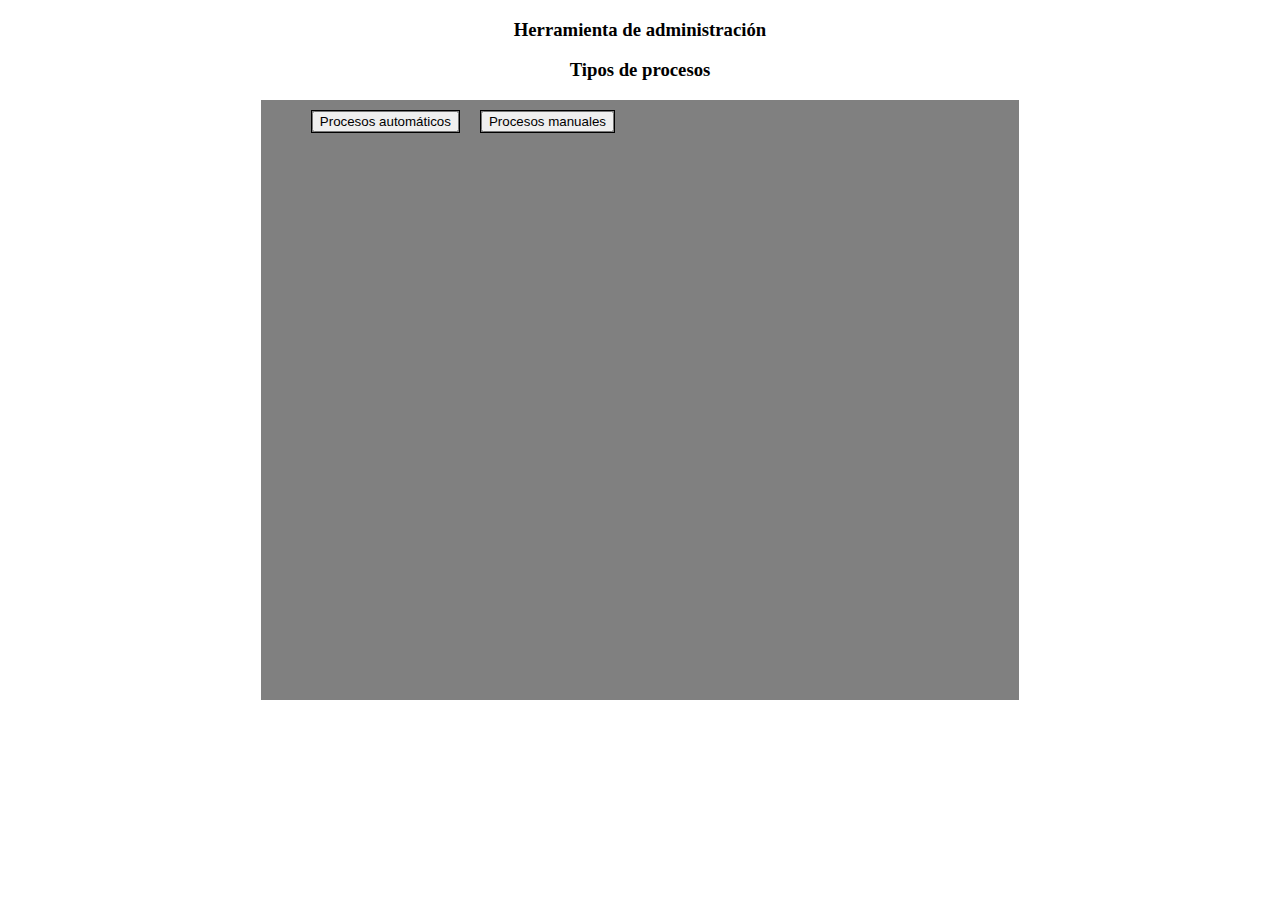
<file: indexBackgroundBlueModificado.html>
<!DOCTYPE html>
<html lang="en">
<head>
    <meta charset="UTF-8">
    <meta name="viewport" content="width=device-width, initial-scale=1.0">
    <link rel="stylesheet" href="estilos.css" title="Mis cosas">
    <title>Script Administrador</title>
    <script>
        // Función para alternar la visibilidad del contenido y cambiar el texto del botón
        function toggleDiv(button, divId, originalText) {
            var div = document.getElementById(divId);
            var allButtons = document.querySelectorAll("button[data-original-text]");


            // Restablece el color de fondo de todos los botones
            allButtons.forEach(function (otherButton) {
                otherButton.style.backgroundColor = "white";
            });

            // Alterna el estado del contenido clicado
            if (div.style.display === "none" || div.style.display === "") {
                div.style.display = "block";
                button.textContent = "Ocultar " + originalText;
                button.style.backgroundColor = "lightblue";
            } else {
                div.style.display = "none";
                button.textContent = originalText;
                button.style.backgroundColor = "white";
            }
        }

        // Función para ocultar todo el contenido cuando se envía el formulario
        function hideAllDivs() {
            var divs = document.querySelectorAll("div");
            divs.forEach(function (div) {
                div.style.display = "none";
            });

            // Restaurar los nombres originales de los botones
            var buttons = document.querySelectorAll("button[data-original-text]");
            buttons.forEach(function (button) {
                button.textContent = button.getAttribute("data-original-text");
                button.style.backgroundColor = "white";
            });
        }
    </script>
    <style>
        /* Ocultar contenido por defecto */
        .hidden {
            display: none;
        }
    </style>
    <script>
        function toggleVisibility(button, divId, target) {
            const div = document.getElementById(divId);
            const targetElement = document.getElementById(target);

            const allButtons = document.querySelectorAll("button[data-original-text]");
            allButtons.forEach(function (otherButton) {
                otherButton.style.backgroundColor = "white";
            });

            if (div.style.display === "none" || div.classList.contains("hidden")) {
                div.style.display = "block";
                div.classList.remove("hidden");
                button.style.backgroundColor = "lightblue";
                button.textContent = "Ocultar " + button.getAttribute('data-original-text');
            } else {
                div.style.display = "none";
                div.classList.add("hidden");
                button.style.backgroundColor = "white";
                button.textContent = button.getAttribute('data-original-text');
            }

            if (targetElement) {
                targetElement.style.display = div.style.display;
            }
        }
    </script>


</head>
<body>
<header>
    <h3>Herramienta de administración</h3>
</header>
<nav></nav>
<main>
    <!--Tipos de procesos-->

    <h3>Tipos de procesos</h3>
    <div id="tipos">
        <form id="formProcesos" action="#" method="get" onsubmit="hideAllDivs()">
            <ol>
                <li>
                    <!--Procesos automáticos-->
                    <button type="button" onclick="toggleDiv(this, 'auto', 'Procesos automáticos')"
                            data-original-text="Procesos automáticos">Procesos automáticos
                    </button>
                    <div id="auto" class="contenido" style="display: none;">
                        <p>Añadir el código de procesos automáticos</p>
                    </div>

                </li>
                <li>
                    <!--Procesos manuales-->
                    <div id="manual">
                        <button type="button" onclick="toggleDiv(this, 'manualContent', 'Procesos manuales')"
                                data-original-text="Procesos manuales">Procesos manuales
                        </button>
                        <div id="manualContent" class="contenido" style="display: none;">
                            <ol>
                                <li>
                                    <!--Opciones del equipo-->
                                    <div class="equipo">
                                        <button type="button" onclick="toggleDiv(this, 'equipoContent', 'Equipos')"
                                                data-original-text="Equipos">Equipos
                                        </button>
                                        <div id="equipoContent" class="contenido" style="display: none;">
                                            <ol>
                                                <li>
                                                    <div class="nombre">
                                                        <button type="button"
                                                                onclick="toggleDiv(this, 'nombreContent', 'Cambiar el nombre del equipo')"
                                                                data-original-text="Cambiar el nombre del equipo">
                                                            Cambiar el nombre del equipo
                                                        </button>
                                                        <div id="nombreContent" class="contenido"
                                                             style="display: none;">
                                                            <form action="procesos.php" method="get">
                                                                <input type="text" name="nombre" id="npc"
                                                                       placeholder="Name PC" required>
                                                                <!--Envío del formulario final-->
                                                                <input type="submit" value="Cambiar">
                                                            </form>
                                                        </div>
                                                    </div>
                                                </li>
                                                <li>
                                                    <div class="ip">
                                                        <button type="button"
                                                                onclick="toggleDiv(this, 'ipContent', 'Configurar IP del equipo')"
                                                                data-original-text="Configurar IP del equipo">Configurar
                                                            IP del equipo
                                                        </button>
                                                        <div id="ipContent" class="contenido" style="display: none;">
                                                            <form action="procesos.php" method="get">
                                                                <input type="text" name="nombre" id="ip"
                                                                       placeholder="IP" required>
                                                                <input type="text" name="nombre" id="mask"
                                                                       placeholder="Mask" required>
                                                                <input type="text" name="nombre" id="gtw"
                                                                       placeholder="Gateway" required>
                                                                <!--Envío del formulario final-->
                                                                <input type="submit" value="Cambiar IP">
                                                            </form>
                                                        </div>
                                                    </div>
                                                </li>
                                            </ol>
                                        </div>
                                    </div>
                                </li>
                                <li>
                                    <!--Opciones de dominio-->
                                    <div class="dominios">
                                        <button type="button"
                                                onclick="toggleDiv(this, 'dominiosContent', 'Opciones de dominios')"
                                                data-original-text="Opciones de dominios">Opciones de dominios
                                        </button>
                                        <div id="dominiosContent" class="contenido" style="display: none;">
                                            <ol>
                                                <li>
                                                    <div class="prom">
                                                        <button type="button"
                                                                onclick="toggleDiv(this, 'promContent', 'Promover un dominio')"
                                                                data-original-text="Promover un dominio">Promover un
                                                            dominio
                                                        </button>
                                                        <div id="promContent" class="contenido" style="display: none;">
                                                            <ol>
                                                                <li>
                                                                    <div class="primario">
                                                                        <button type="button"
                                                                                onclick="toggleDiv(this, 'primarioContent', 'Dominio primario')"
                                                                                data-original-text="Dominio primario">
                                                                            Dominio primario
                                                                        </button>
                                                                        <div id="primarioContent" class="contenido"
                                                                             style="display: none;">
                                                                            <form action="procesos.php" method="get">
                                                                                <input type="text" name="ndom" id="ndom"
                                                                                       placeholder="User name" required>
                                                                                <!--Envío del formulario final-->
                                                                                <input type="submit" value="Crear">
                                                                            </form>
                                                                        </div>
                                                                    </div>
                                                                </li>
                                                                <li>
                                                                    <div class="secundario">
                                                                        <button type="button"
                                                                                onclick="toggleDiv(this, 'secundarioContent', 'Dominio secundario')"
                                                                                data-original-text="Dominio secundario">
                                                                            Dominio secundario
                                                                        </button>
                                                                        <div id="secundarioContent" class="contenido"
                                                                             style="display: none;">
                                                                            <form action="procesos.php" method="get">
                                                                                <input type="text" name="nombre"
                                                                                       id="nomc" placeholder="User name"
                                                                                       required>
                                                                                <!--Envío del formulario final-->
                                                                                <input type="submit" value="Crear">
                                                                            </form>
                                                                        </div>
                                                                    </div>
                                                                </li>
                                                            </ol>
                                                        </div>
                                                    </div>
                                                </li>
                                                <li>
                                                    <div class="degr">
                                                        <button type="button"
                                                                onclick="toggleDiv(this, 'degrContent', 'Degradar un dominio')"
                                                                data-original-text="Degradar un dominio">Degradar un
                                                            dominio
                                                        </button>
                                                        <div id="degrContent" class="contenido" style="display: none;">
                                                            <form action="procesos.php" method="get">
                                                                <input type="text" name="nombre" id="ndom"
                                                                       placeholder="User name" required>
                                                                <!--Envío del formulario final-->
                                                                <input type="submit" value="Degradar">
                                                            </form>
                                                        </div>
                                                    </div>
                                                </li>
                                            </ol>
                                        </div>
                                    </div>
                                </li>
                                <li>
                                    <!--Opciones para la creacion de Usuarios, Grupos y Unidades Organizativas-->
                                    <ol>
                                        <div class="uguo">
                                            <button type="button" data-original-text="Usuarios, Grupos y Unidades O."
                                                    onclick="toggleVisibility(this, 'ugDiv')">Usuarios, Grupos y
                                                Unidades O.
                                            </button>
                                            <div id="ugDiv" class="hidden">
                                                <li>
                                                    <ol>
                                                        <!-- Opciones para los usuarios -->
                                                        <div class="usu">
                                                            <button type="button" data-original-text="Usuarios"
                                                                    onclick="toggleVisibility(this, 'usuDiv')">Usuarios
                                                            </button>
                                                            <div id="usuDiv" class="hidden">
                                                                <li>
                                                                    <!-- Opciones para la creación de usuarios -->
                                                                    <div class="cu">
                                                                        <button type="button"
                                                                                data-original-text="Crear usuarios"
                                                                                onclick="toggleVisibility(this, 'crearUsuariosDiv')">
                                                                            Crear usuarios
                                                                        </button>
                                                                        <form action="procesos.php" method="get"
                                                                              onsubmit="return true;">
                                                                            <div id="crearUsuariosDiv" class="hidden">
                                                                                <table>
                                                                                    <tr>
                                                                                        <th>Nombre del usuario</th>
                                                                                        <td><input type="text"
                                                                                                   name="usun" id="usun"
                                                                                                   placeholder="Nombre del usuario"
                                                                                                   required></td>
                                                                                    </tr>
                                                                                    <tr>
                                                                                        <th>Contraseña</th>
                                                                                        <td><input type="password"
                                                                                                   name="clave"
                                                                                                   id="clave"
                                                                                                   placeholder="Contraseña del usuario"
                                                                                                   required></td>
                                                                                    </tr>
                                                                                    <tr>
                                                                                        <th>Unidad Organizativa</th>
                                                                                        <td><input type="text"
                                                                                                   name="unor" id="unor"
                                                                                                   placeholder="Unidad Organizativa"
                                                                                                   required></td>
                                                                                    </tr>
                                                                                    <tr>
                                                                                        <th>Nombre del dominio</th>
                                                                                        <td><input type="text"
                                                                                                   name="ndom" id="ndom"
                                                                                                   placeholder="Nombre del dominio"
                                                                                                   required></td>
                                                                                    </tr>
                                                                                    <tr>
                                                                                        <th>Extensión</th>
                                                                                        <td><input type="text"
                                                                                                   name="exdom"
                                                                                                   id="exdom"
                                                                                                   placeholder="Extensión del dominio"
                                                                                                   required></td>
                                                                                    </tr>
                                                                                    <tr>
                                                                                        <th>¿El usuario podrá cambiar la
                                                                                            contraseña?:
                                                                                        </th>
                                                                                        <td>Sí<input style="width: 10%;"
                                                                                                     type="radio"
                                                                                                     name="pcc" required
                                                                                                     value="si">No<input
                                                                                                style="width: 10%;"
                                                                                                type="radio" name="pcc"
                                                                                                required value="no">
                                                                                        </td>
                                                                                    </tr>
                                                                                    <tr>
                                                                                        <th>
                                                                                            Tipo de usuario
                                                                                        </th>
                                                                                        <td><select style="width: 100%;"
                                                                                                    name="tipus"
                                                                                                    id="tipus" required>
                                                                                            <option value="stan">
                                                                                                estándar
                                                                                            </option>
                                                                                            <option value="admin">
                                                                                                administrador
                                                                                            </option>
                                                                                        </select></td>
                                                                                    </tr>
                                                                                    <tr>
                                                                                        <th>Activarlo inmediatamente
                                                                                        </th>
                                                                                        <td>Sí<input
                                                                                                style="width: 10%; background-color: aliceblue;"
                                                                                                type="radio" value="si"
                                                                                                name="aimed" required>
                                                                                            No<input
                                                                                                    style="width: 10%; background-color: aliceblue;"
                                                                                                    type="radio"
                                                                                                    value="no"
                                                                                                    name="aimed"></td>
                                                                                    </tr>
                                                                                </table>
                                                                                <input type="submit" value="Crear">
                                                                            </div>
                                                                        </form>
                                                                    </div>
                                                                </li>
                                                                <li>
                                                                    <!-- Opciones para borrar usuarios -->
                                                                    <div class="bc">
                                                                        <button type="button"
                                                                                data-original-text="Borrar usuarios"
                                                                                onclick="toggleVisibility(this, 'borrarUsuariosDiv')">
                                                                            Borrar usuarios
                                                                        </button>
                                                                        <div id="borrarUsuariosDiv" class="hidden">
                                                                            <form action="procesos.php" method="get"
                                                                                  onsubmit="return true;">
                                                                                <table>
                                                                                    <tr>
                                                                                        <th>Nombre del usuario</th>
                                                                                        <td><input type="text"
                                                                                                   name="usun" id="usun"
                                                                                                   placeholder="Nombre del usuario"
                                                                                                   required></td>
                                                                                    </tr>
                                                                                    <tr>
                                                                                        <th>Unidad Organizativa</th>
                                                                                        <td><input type="text"
                                                                                                   name="unor" id="unor"
                                                                                                   placeholder="Unidad Organizativa"
                                                                                                   required></td>
                                                                                    </tr>
                                                                                    <tr>
                                                                                        <th>Nombre del dominio</th>
                                                                                        <td><input type="text"
                                                                                                   name="ndom" id="ndom"
                                                                                                   placeholder="Nombre del dominio"
                                                                                                   required></td>
                                                                                    </tr>
                                                                                    <tr>
                                                                                        <th>Extensión</th>
                                                                                        <td><input type="text"
                                                                                                   name="exdom"
                                                                                                   id="exdom"
                                                                                                   placeholder="Extensión del dominio"
                                                                                                   required></td>
                                                                                    </tr>
                                                                                </table>
                                                                                <input type="submit" value="Borrar">
                                                                            </form>
                                                                        </div>
                                                                    </div>
                                                                </li>
                                                                <li>
                                                                    <!-- Opciones para la administración de usuarios -->
                                                                    <div class="au">
                                                                        <button type="button"
                                                                                data-original-text="Admin Usuarios"
                                                                                onclick="toggleVisibility(this, 'adminUsuariosDiv')">
                                                                            Admin Usuarios
                                                                        </button>
                                                                        <div id="adminUsuariosDiv" class="hidden">
                                                                            <form action="procesos.php" method="get"
                                                                                  onsubmit="return true;">
                                                                                <table>
                                                                                    <tr>
                                                                                        <th>Nombre del usuario</th>
                                                                                        <td><input type="text"
                                                                                                   name="usun" id="usun"
                                                                                                   placeholder="Nombre del usuario"
                                                                                                   required></td>
                                                                                    </tr>
                                                                                    <tr>
                                                                                        <th>Unidad Organizativa</th>
                                                                                        <td><input type="text"
                                                                                                   name="unor" id="unor"
                                                                                                   placeholder="Unidad Organizativa"
                                                                                                   required></td>
                                                                                    </tr>
                                                                                    <tr>
                                                                                        <th>Nombre del dominio</th>
                                                                                        <td><input type="text"
                                                                                                   name="ndom" id="ndom"
                                                                                                   placeholder="Nombre del dominio"
                                                                                                   required></td>
                                                                                    </tr>
                                                                                    <tr>
                                                                                        <th>Extensión</th>
                                                                                        <td><input type="text"
                                                                                                   name="exdom"
                                                                                                   id="exdom"
                                                                                                   placeholder="Extensión del dominio"
                                                                                                   required></td>
                                                                                    </tr>
                                                                                    <tr>
                                                                                        <th colspan="2"
                                                                                            style="text-align: center;">
                                                                                            <select name="hdcm"
                                                                                                    id="hdcm" required
                                                                                                    onchange="mostrarFormulario()">
                                                                                                <option value="agrp">
                                                                                                    Añadir a un grupo
                                                                                                </option>
                                                                                                <option value="had">
                                                                                                    Designar como
                                                                                                    administrador
                                                                                                </option>
                                                                                                <option value="dca">
                                                                                                    Descartar como
                                                                                                    administrador
                                                                                                </option>
                                                                                            </select>
                                                                                        </th>
                                                                                    </tr>
                                                                                </table>

                                                                                <!-- Formulario del grupo (visible al principio) -->
                                                                                <table id="formGrupo">
                                                                                    <tr>
                                                                                        <th>Nombre del grupo</th>
                                                                                        <td><input type="text"
                                                                                                   name="ngrp" id="ngrp"
                                                                                                   placeholder="Nombre del Grupo"
                                                                                                   required></td>
                                                                                    </tr>
                                                                                    <tr>
                                                                                        <th>Unidad Organizativa</th>
                                                                                        <td><input type="text"
                                                                                                   name="unorGrupo"
                                                                                                   id="unorGrupo"
                                                                                                   placeholder="Unidad Organizativa"
                                                                                                   required></td>
                                                                                    </tr>
                                                                                    <tr>
                                                                                        <th>Nombre del dominio</th>
                                                                                        <td><input type="text"
                                                                                                   name="ndomGrupo"
                                                                                                   id="ndomGrupo"
                                                                                                   placeholder="Nombre del dominio"
                                                                                                   required></td>
                                                                                    </tr>
                                                                                    <tr>
                                                                                        <th>Extensión del dominio</th>
                                                                                        <td><input type="text"
                                                                                                   name="exdomGrupo"
                                                                                                   id="exdomGrupo"
                                                                                                   placeholder="Extensión del dominio"
                                                                                                   required></td>
                                                                                    </tr>
                                                                                </table>

                                                                                <script>
                                                                                    function mostrarFormulario() {
                                                                                        const seleccion = document.getElementById("hdcm").value;
                                                                                        const formGrupo = document.getElementById("formGrupo");

                                                                                        if (seleccion === "agrp") {
                                                                                            // Mostrar el formulario y hacer los campos obligatorios
                                                                                            formGrupo.style.display = "table";
                                                                                            document.getElementById("ngrp").setAttribute("required", "true");
                                                                                            document.getElementById("unorGrupo").setAttribute("required", "true");
                                                                                            document.getElementById("ndomGrupo").setAttribute("required", "true");
                                                                                            document.getElementById("exdomGrupo").setAttribute("required", "true");
                                                                                        } else {
                                                                                            // Ocultar el formulario y remover obligatoriedad de los campos
                                                                                            formGrupo.style.display = "none";
                                                                                            document.getElementById("ngrp").removeAttribute("required");
                                                                                            document.getElementById("unorGrupo").removeAttribute("required");
                                                                                            document.getElementById("ndomGrupo").removeAttribute("required");
                                                                                            document.getElementById("exdomGrupo").removeAttribute("required");
                                                                                        }
                                                                                    }

                                                                                    // Ejecutar la función una vez al cargar la página para establecer el comportamiento correcto
                                                                                    window.onload = function () {
                                                                                        mostrarFormulario();  // Muestra el formulario correctamente según la opción inicial
                                                                                    };
                                                                                </script>
                                                                                <input type="submit" value="Enviar">
                                                                            </form>
                                                                        </div>
                                                                    </div>
                                                                </li>
                                                            </div>
                                                        </div>
                                                    </ol>
                                                </li>
                                                <!-- Opciones para los grupos -->
                                                <li>
                                                    <ol>
                                                        <div class="grp">
                                                            <button type="button" data-original-text="Grupos"
                                                                    onclick="toggleVisibility(this, 'gruposDiv')">Grupos
                                                            </button>
                                                            <div id="gruposDiv" class="hidden">
                                                                <li>
                                                                    <!-- Opciones para la creación de grupos -->
                                                                    <div class="cg">
                                                                        <button type="button"
                                                                                data-original-text="Crear grupos"
                                                                                onclick="toggleVisibility(this, 'crearGruposDiv')">
                                                                            Crear grupos
                                                                        </button>
                                                                        <div id="crearGruposDiv" class="hidden">
                                                                            <form action="procesos.php" method="get">
                                                                                <table>
                                                                                    <tr>
                                                                                        <th>Nombre de Grupo</th>
                                                                                        <td><input type="text"
                                                                                                   name="usun" id="ngrp"
                                                                                                   placeholder="Nombre del Grupo"
                                                                                                   required></td>
                                                                                    </tr>
                                                                                    <tr>
                                                                                        <th>Unidad Organizativa</th>
                                                                                        <td><input type="text"
                                                                                                   name="unor" id="unor"
                                                                                                   placeholder="Unidad Organizativa"
                                                                                                   required></td>
                                                                                    </tr>
                                                                                    <tr>
                                                                                        <th>Nombre del dominio</th>
                                                                                        <td><input type="text"
                                                                                                   name="ndom" id="ndom"
                                                                                                   placeholder="Nombre del dominio"
                                                                                                   required></td>
                                                                                    </tr>
                                                                                    <tr>
                                                                                        <th>Extensión del dominio</th>
                                                                                        <td><input type="text"
                                                                                                   name="exdom"
                                                                                                   id="exdom"
                                                                                                   placeholder="Extensión del dominio"
                                                                                                   required></td>
                                                                                    </tr>
                                                                                    <tr>
                                                                                        <th>
                                                                                            Ámbito
                                                                                        </th>
                                                                                        <td>
                                                                                            <select name="tdg" id="tdg">
                                                                                                <option value="L">
                                                                                                    Local
                                                                                                </option>
                                                                                                <option value="G">
                                                                                                    Global
                                                                                                </option>
                                                                                                <option value="U">
                                                                                                    Universal
                                                                                                </option>
                                                                                            </select>
                                                                                        </td>
                                                                                    </tr>
                                                                                    <tr>
                                                                                        <th>Grupo:</th>
                                                                                        <td>
                                                                                            seguro<input type="radio"
                                                                                                         name="gsec"
                                                                                                         value="sec"
                                                                                                         style="width: 10%;">no
                                                                                            seguro<input type="radio"
                                                                                                         name="gsec"
                                                                                                         value="nsec"
                                                                                                         style="width: 10%;">
                                                                                        </td>
                                                                                    </tr>
                                                                                </table>
                                                                                <input type="submit" value="Crear">
                                                                            </form>
                                                                        </div>
                                                                    </div>
                                                                </li>
                                                                <li>
                                                                    <!-- Opciones para borrar grupos -->
                                                                    <div class="bg">
                                                                        <button type="button"
                                                                                data-original-text="Borrar grupos"
                                                                                onclick="toggleVisibility(this, 'borrarGruposDiv')">
                                                                            Borrar grupos
                                                                        </button>
                                                                        <div id="borrarGruposDiv" class="hidden">
                                                                            <form action="procesos.php" method="get">
                                                                                <table>
                                                                                    <tr>
                                                                                        <th>Nombre de Grupo</th>
                                                                                        <td><input type="text"
                                                                                                   name="usun" id="ngrp"
                                                                                                   placeholder="Nombre del Grupo"
                                                                                                   required></td>
                                                                                    </tr>
                                                                                    <tr>
                                                                                        <th>Unidad Organizativa</th>
                                                                                        <td><input type="text"
                                                                                                   name="unor" id="unor"
                                                                                                   placeholder="Unidad Organizativa"
                                                                                                   required></td>
                                                                                    </tr>
                                                                                    <tr>
                                                                                        <th>Nombre del dominio</th>
                                                                                        <td><input type="text"
                                                                                                   name="ndom" id="ndom"
                                                                                                   placeholder="Nombre del dominio"
                                                                                                   required></td>
                                                                                    </tr>
                                                                                    <tr>
                                                                                        <th>Extensión del dominio</th>
                                                                                        <td><input type="text"
                                                                                                   name="exdom"
                                                                                                   id="exdom"
                                                                                                   placeholder="Extensión del dominio"
                                                                                                   required></td>
                                                                                    </tr>
                                                                                </table>
                                                                                <input type="submit" value="Borrar">
                                                                            </form>
                                                                        </div>
                                                                    </div>
                                                                </li>
                                                                <li>
                                                                    <!-- Opciones para la administración de grupos -->
                                                                    <div class="ag">
                                                                        <button type="button"
                                                                                data-original-text="Administrar grupos"
                                                                                onclick="toggleVisibility(this, 'adminGruposDiv')">
                                                                            Administrar grupos
                                                                        </button>
                                                                        <div id="adminGruposDiv" class="hidden">
                                                                            <form action="procesos.php" method="get">
                                                                                <input type="text" name="usun" id="ngrp"
                                                                                       placeholder="Nombre del Grupo"
                                                                                       required>
                                                                                <input type="text" name="unor" id="unor"
                                                                                       placeholder="Unidad Organizativa"
                                                                                       required>
                                                                                <input type="text" name="ndom" id="ndom"
                                                                                       placeholder="Nombre del dominio"
                                                                                       required>
                                                                                <input type="text" name="exdom"
                                                                                       id="exdom"
                                                                                       placeholder="Extensión del dominio"
                                                                                       required>
                                                                                <input type="submit" value="enviar">
                                                                            </form>
                                                                        </div>
                                                                    </div>
                                                                </li>
                                                            </div>
                                                        </div>
                                                    </ol>
                                                </li>
                                                <!-- Opciones para las Unidades Organizativas -->
                                                <li>
                                                    <ol>
                                                        <div class="uo">
                                                            <button type="button"
                                                                    data-original-text="Unidad Organizativa"
                                                                    onclick="toggleVisibility(this, 'uoDiv')">Unidad
                                                                Organizativa
                                                            </button>
                                                            <div id="uoDiv" class="hidden">
                                                                <li>
                                                                    <div class="cuo">
                                                                        <button type="button"
                                                                                data-original-text="Crear unidades organizativas"
                                                                                onclick="toggleVisibility(this, 'crearUODiv')">
                                                                            Crear unidades organizativas
                                                                        </button>
                                                                        <div id="crearUODiv" class="hidden">
                                                                            <form action="procesos.php" method="get">
                                                                                <table>
                                                                                    <tr>
                                                                                        <th>Nombre de la Unidad O</th>
                                                                                        <td><input type="text"
                                                                                                   name="nuo" id="nuo"
                                                                                                   placeholder="Nombre de la Unidad O"
                                                                                                   required></td>
                                                                                    </tr>
                                                                                    <tr>
                                                                                        <th>Unidad Organizativa</th>
                                                                                        <td><input type="text"
                                                                                                   name="unor" id="unor"
                                                                                                   placeholder="Unidad Organizativa"
                                                                                                   required></td>
                                                                                    </tr>
                                                                                    <tr>
                                                                                        <th>Nombre del dominio</th>
                                                                                        <td><input type="text"
                                                                                                   name="ndom" id="ndom"
                                                                                                   placeholder="Nombre del dominio"
                                                                                                   required></td>
                                                                                    </tr>
                                                                                    <tr>
                                                                                        <th>Extensión del dominio</th>
                                                                                        <td><input type="text"
                                                                                                   name="exdom"
                                                                                                   id="exdom"
                                                                                                   placeholder="Extensión del dominio"
                                                                                                   required></td>
                                                                                    </tr>
                                                                                </table>
                                                                                <input type="submit" value="Crear">
                                                                            </form>
                                                                        </div>
                                                                    </div>
                                                                </li>
                                                                <li>
                                                                    <div class="buo">
                                                                        <button type="button"
                                                                                data-original-text="Borrar unidades organizativas"
                                                                                onclick="toggleVisibility(this, 'borrarUODiv')">
                                                                            Borrar unidades organizativas
                                                                        </button>
                                                                        <div id="borrarUODiv" class="hidden">
                                                                            <form action="procesos.php" method="get">
                                                                                <table>
                                                                                    <tr>
                                                                                        <th>Nombre de la Unidad O</th>
                                                                                        <td><input type="text"
                                                                                                   name="nuo" id="nuo"
                                                                                                   placeholder="Nombre de la Unidad O"
                                                                                                   required></td>
                                                                                    </tr>
                                                                                    <tr>
                                                                                        <th>Unidad Organizativa</th>
                                                                                        <td><input type="text"
                                                                                                   name="unor" id="unor"
                                                                                                   placeholder="Unidad Organizativa"
                                                                                                   required></td>
                                                                                    </tr>
                                                                                    <tr>
                                                                                        <th>Nombre del dominio</th>
                                                                                        <td><input type="text"
                                                                                                   name="ndom" id="ndom"
                                                                                                   placeholder="Nombre del dominio"
                                                                                                   required></td>
                                                                                    </tr>
                                                                                    <tr>
                                                                                        <th>Extensión del dominio</th>
                                                                                        <td><input type="text"
                                                                                                   name="exdom"
                                                                                                   id="exdom"
                                                                                                   placeholder="Extensión del dominio"
                                                                                                   required></td>
                                                                                    </tr>
                                                                                </table>
                                                                                <input type="submit" value="Borrar">
                                                                            </form>
                                                                        </div>
                                                                    </div>
                                                                </li>
                                                                <li>
                                                                    <div class="auo">
                                                                        <button type="button"
                                                                                data-original-text="Administrar unidades organizativas"
                                                                                onclick="toggleVisibility(this, 'adminUODiv')">
                                                                            Administrar unidades organizativas
                                                                        </button>
                                                                        <div id="adminUODiv" class="hidden">
                                                                            <form action="procesos.php" method="get">
                                                                                <input type="text" name="nuo" id="nuo"
                                                                                       placeholder="Nombre de la Unidad O"
                                                                                       required>
                                                                                <input type="text" name="unor" id="unor"
                                                                                       placeholder="Unidad Organizativa"
                                                                                       required>
                                                                                <input type="text" name="ndom" id="ndom"
                                                                                       placeholder="Nombre del dominio"
                                                                                       required>
                                                                                <input type="text" name="exdom"
                                                                                       id="exdom"
                                                                                       placeholder="Extensión del dominio"
                                                                                       required>
                                                                                <input type="submit" value="Crear">
                                                                            </form>
                                                                        </div>
                                                                    </div>
                                                                </li>
                                                            </div>
                                                        </div>
                                                    </ol>
                                                </li>
                                            </div>
                                        </div>
                                    </ol>
                                </li>
                                <li>
                                    <!--Opciones para carpetas-->
                                    <div class="carpetas">
                                        <button type="button" onclick="toggleDiv(this, 'carpetasContent', 'Carpetas')"
                                                data-original-text="Carpetas">Carpetas
                                        </button>

                                        <div id="carpetasContent" class="contenido" style="display: none;">
                                            <ol>
                                                <li>
                                                    <div class="cc">
                                                        <button type="button"
                                                                onclick="toggleDiv(this, 'ccContent', 'Crear carpetas personalizadas')"
                                                                data-original-text="Crear carpetas personalizadas">Crear
                                                            carpetas personalizadas
                                                        </button>
                                                        <div id="ccContent" class="contenido" style="display: none;">
                                                            <form action="procesos.php" method="get">
                                                                <table>
                                                                    <tr>
                                                                        <th>Nombre de la carpeta</th>
                                                                        <td><input type="text" name="nombre" id="ccarp"
                                                                                   placeholder="User name" required>
                                                                        </td>
                                                                    </tr>
                                                                </table>
                                                                <input type="submit" value="Crear">
                                                            </form>
                                                        </div>
                                                    </div>
                                                </li>
                                                <li>
                                                    <div class="bc">
                                                        <button type="button"
                                                                onclick="toggleDiv(this, 'bcContent', 'Borrar carpetas')"
                                                                data-original-text="Borrar carpetas">Borrar carpetas
                                                        </button>
                                                        <div id="bcContent" class="contenido" style="display: none;">
                                                            <form action="procesos.php" method="get">
                                                                <table>
                                                                    <tr>
                                                                        <th>Nombre de la carpeta</th>
                                                                        <td><input type="text" name="nombre" id="ccarp"
                                                                                   placeholder="User name" required>
                                                                        </td>
                                                                    </tr>
                                                                </table>
                                                                <input type="submit" value="Borrar">
                                                            </form>
                                                        </div>
                                                    </div>
                                                </li>
                                            </ol>
                                        </div>
                                    </div>
                                </li>
                            </ol>
                        </div>
                    </div>
                </li>
            </ol>
        </form>
    </div>
</main>
<aside></aside>
<footer></footer>
</body>
</html>
</file>
<file: estilos.css>
ol {
    list-style: none;
    background-color: grey;
}
li{
    display: inline;
    margin: 10px;
    border: 1px, solid black;
    float: left;
}








.hidden {
    display: none;
}

/*main {
    text-align: center;
    margin: auto;
    background-color: rgb(20, 101, 47);
    border: 1px solid black;
}*/

input {
    width: 100%;
}

input.hover {
    background-color: blue;
}










div#tipos {
    list-style: none;
    background-color: grey;
    height: 600px;
    width: 60%;
    clear: both;
    margin: auto;
    
}
li{
    display: inline;
    margin: 10px;
    border: 1px, solid black;
}



body{
    text-align: center;
}







table, tr, td {
    border: 1px solid black;
    background-color: red;
    width: 100%;
}




th {
    text-align: right;
    width: 50%;
    background-color: aliceblue;
}
td {
    text-align: left;
    width: 50%;
    
}


/*button:active {
    background-color: blue;
} esta funcion se activa mientras se aprieta el boton con el raton*/


/*:focus:active {
    background-color: rgb(0, 255, 55);
} esta funcion se activa mientras se aprieta el boton con el raton*/










/* Estilos básicos de los botones */
button:hover {
    padding: 10px 20px;
    background-color: gray;
    border: 4px solid white;
    cursor: pointer;
    margin: 5px;
    transition: background-color 0.3s ease;
}

/* Estilo del botón activo */
button.activo {
    background-color: lightblue; /* Color cuando el botón está "activo" */
}
</file>
